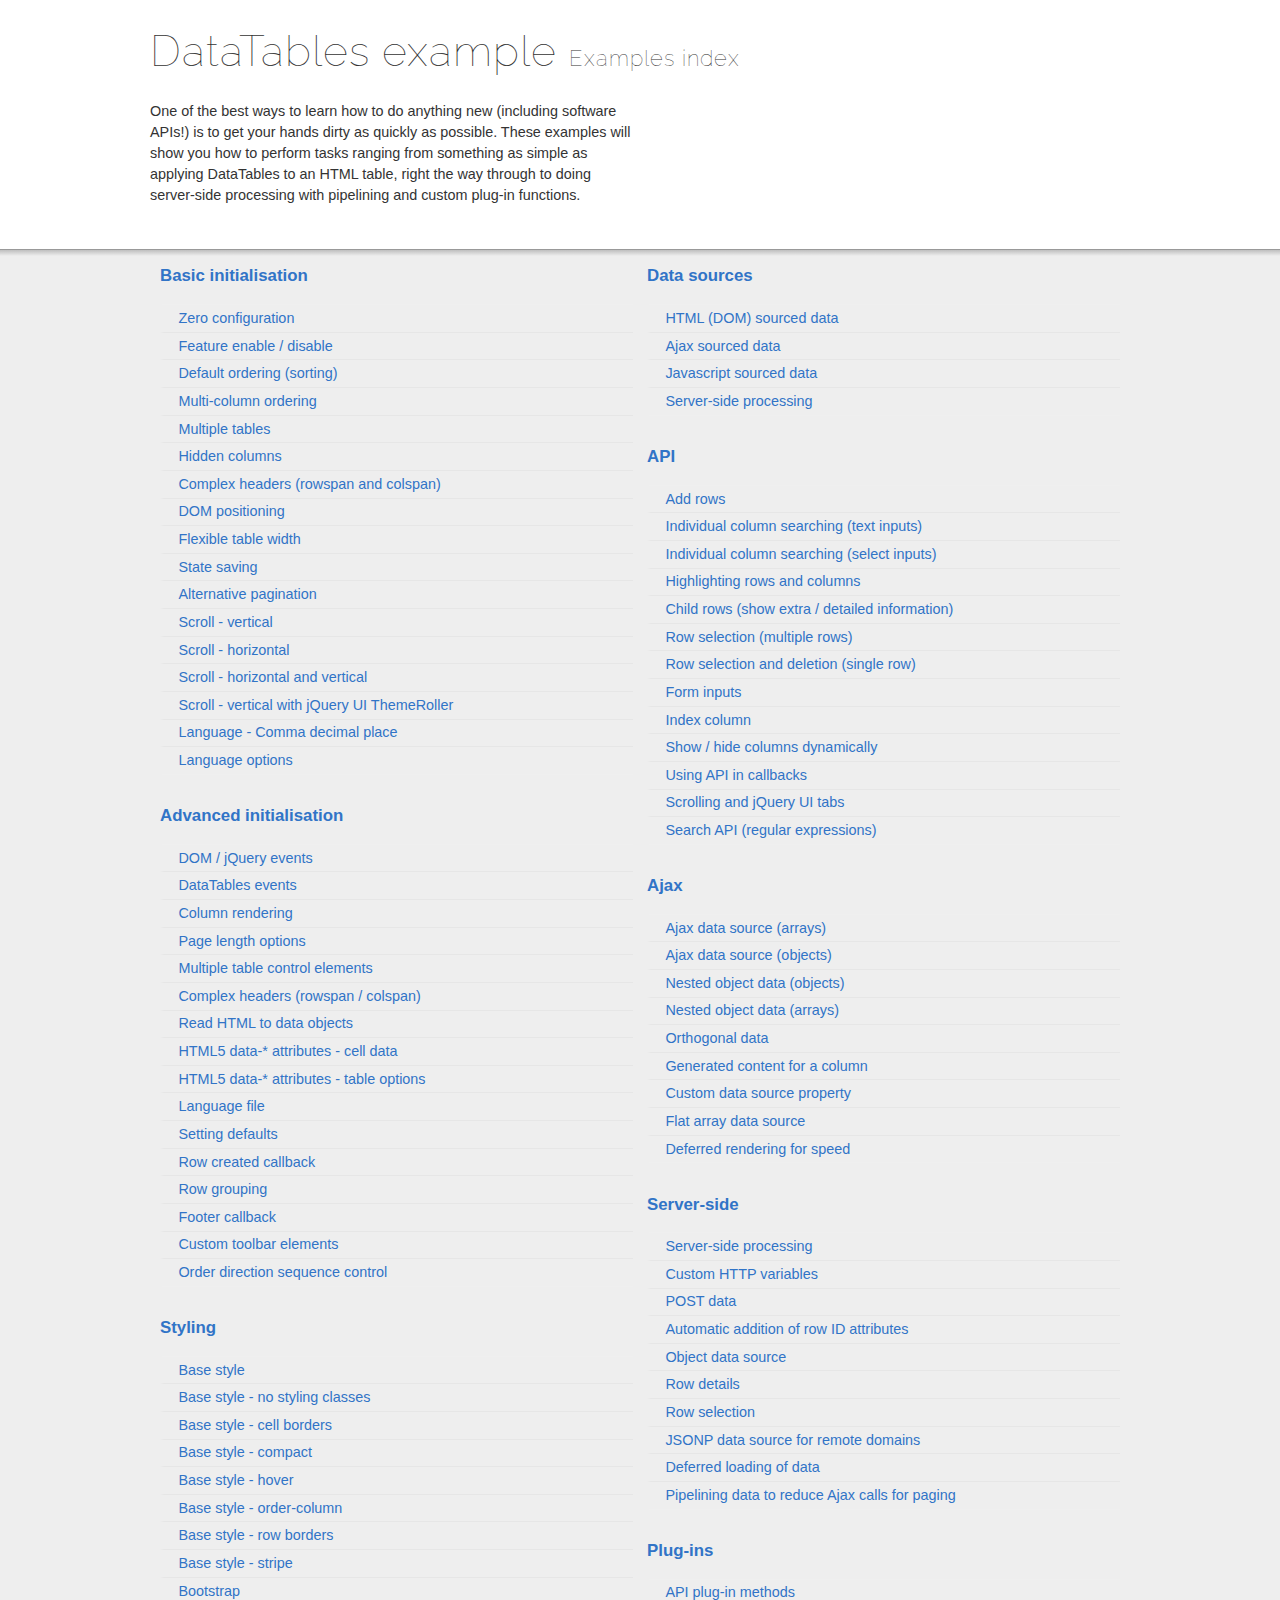
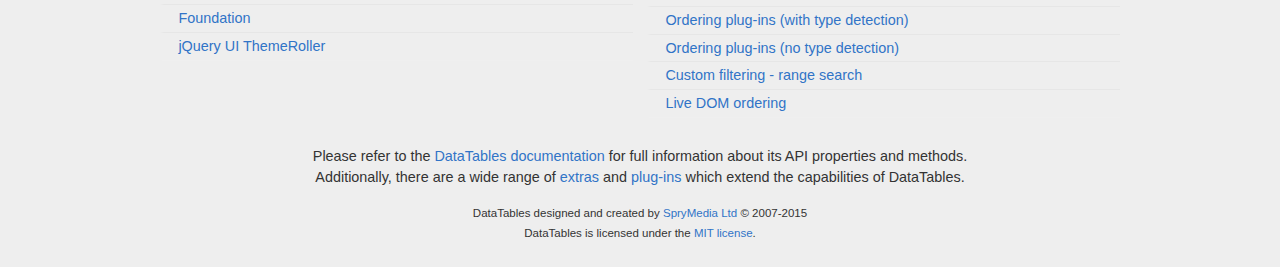
<file: module/MOD-INF/libs/DataTables-1.10.7/examples/index.html>
<!DOCTYPE html>
<html>
<head>
	<meta charset="utf-8">
	<link rel="shortcut icon" type="image/ico" href="http://www.datatables.net/favicon.ico">
	<meta name="viewport" content="initial-scale=1.0, maximum-scale=2.0">
	<link rel="stylesheet" type="text/css" href="./resources/syntax/shCore.css">
	<link rel="stylesheet" type="text/css" href="./resources/demo.css">
	<script type="text/javascript" language="javascript" src="../media/js/jquery.js"></script>
	<script type="text/javascript" language="javascript" src="./resources/syntax/shCore.js"></script>
	<script type="text/javascript" language="javascript" src="./resources/demo.js"></script>

	<title>DataTables examples - Examples index</title>
</head>

<body class="dt-example">
	<div class="container">
		<section>
			<h1>DataTables example <span>Examples index</span></h1>

			<div class="info">
				<p>One of the best ways to learn how to do anything new (including software APIs!) is to get your hands dirty as quickly as possible. These examples will show you
				how to perform tasks ranging from something as simple as applying DataTables to an HTML table, right the way through to doing server-side processing with
				pipelining and custom plug-in functions.</p>
			</div>
		</section>
	</div>

	<section>
		<div class="footer">
			<div class="gradient"></div>

			<div class="liner">
				<div class="toc">
					<div class="toc-group">
						<h3><a href="./basic_init/index.html">Basic initialisation</a></h3>
						<ul class="toc">
							<li><a href="./basic_init/zero_configuration.html">Zero configuration</a></li>
							<li><a href="./basic_init/filter_only.html">Feature enable / disable</a></li>
							<li><a href="./basic_init/table_sorting.html">Default ordering (sorting)</a></li>
							<li><a href="./basic_init/multi_col_sort.html">Multi-column ordering</a></li>
							<li><a href="./basic_init/multiple_tables.html">Multiple tables</a></li>
							<li><a href="./basic_init/hidden_columns.html">Hidden columns</a></li>
							<li><a href="./basic_init/complex_header.html">Complex headers (rowspan and colspan)</a></li>
							<li><a href="./basic_init/dom.html">DOM positioning</a></li>
							<li><a href="./basic_init/flexible_width.html">Flexible table width</a></li>
							<li><a href="./basic_init/state_save.html">State saving</a></li>
							<li><a href="./basic_init/alt_pagination.html">Alternative pagination</a></li>
							<li><a href="./basic_init/scroll_y.html">Scroll - vertical</a></li>
							<li><a href="./basic_init/scroll_x.html">Scroll - horizontal</a></li>
							<li><a href="./basic_init/scroll_xy.html">Scroll - horizontal and vertical</a></li>
							<li><a href="./basic_init/scroll_y_theme.html">Scroll - vertical with jQuery UI ThemeRoller</a></li>
							<li><a href="./basic_init/comma-decimal.html">Language - Comma decimal place</a></li>
							<li><a href="./basic_init/language.html">Language options</a></li>
						</ul>
					</div>

					<div class="toc-group">
						<h3><a href="./advanced_init/index.html">Advanced initialisation</a></h3>
						<ul class="toc">
							<li><a href="./advanced_init/events_live.html">DOM / jQuery events</a></li>
							<li><a href="./advanced_init/dt_events.html">DataTables events</a></li>
							<li><a href="./advanced_init/column_render.html">Column rendering</a></li>
							<li><a href="./advanced_init/length_menu.html">Page length options</a></li>
							<li><a href="./advanced_init/dom_multiple_elements.html">Multiple table control elements</a></li>
							<li><a href="./advanced_init/complex_header.html">Complex headers (rowspan / colspan)</a></li>
							<li><a href="./advanced_init/object_dom_read.html">Read HTML to data objects</a></li>
							<li><a href="./advanced_init/html5-data-attributes.html">HTML5 data-* attributes - cell data</a></li>
							<li><a href="./advanced_init/html5-data-options.html">HTML5 data-* attributes - table options</a></li>
							<li><a href="./advanced_init/language_file.html">Language file</a></li>
							<li><a href="./advanced_init/defaults.html">Setting defaults</a></li>
							<li><a href="./advanced_init/row_callback.html">Row created callback</a></li>
							<li><a href="./advanced_init/row_grouping.html">Row grouping</a></li>
							<li><a href="./advanced_init/footer_callback.html">Footer callback</a></li>
							<li><a href="./advanced_init/dom_toolbar.html">Custom toolbar elements</a></li>
							<li><a href="./advanced_init/sort_direction_control.html">Order direction sequence control</a></li>
						</ul>
					</div>

					<div class="toc-group">
						<h3><a href="./styling/index.html">Styling</a></h3>
						<ul class="toc">
							<li><a href="./styling/display.html">Base style</a></li>
							<li><a href="./styling/no-classes.html">Base style - no styling classes</a></li>
							<li><a href="./styling/cell-border.html">Base style - cell borders</a></li>
							<li><a href="./styling/compact.html">Base style - compact</a></li>
							<li><a href="./styling/hover.html">Base style - hover</a></li>
							<li><a href="./styling/order-column.html">Base style - order-column</a></li>
							<li><a href="./styling/row-border.html">Base style - row borders</a></li>
							<li><a href="./styling/stripe.html">Base style - stripe</a></li>
							<li><a href="./styling/bootstrap.html">Bootstrap</a></li>
							<li><a href="./styling/foundation.html">Foundation</a></li>
							<li><a href="./styling/jqueryUI.html">jQuery UI ThemeRoller</a></li>
						</ul>
					</div>

					<div class="toc-group">
						<h3><a href="./data_sources/index.html">Data sources</a></h3>
						<ul class="toc">
							<li><a href="./data_sources/dom.html">HTML (DOM) sourced data</a></li>
							<li><a href="./data_sources/ajax.html">Ajax sourced data</a></li>
							<li><a href="./data_sources/js_array.html">Javascript sourced data</a></li>
							<li><a href="./data_sources/server_side.html">Server-side processing</a></li>
						</ul>
					</div>

					<div class="toc-group">
						<h3><a href="./api/index.html">API</a></h3>
						<ul class="toc">
							<li><a href="./api/add_row.html">Add rows</a></li>
							<li><a href="./api/multi_filter.html">Individual column searching (text inputs)</a></li>
							<li><a href="./api/multi_filter_select.html">Individual column searching (select inputs)</a></li>
							<li><a href="./api/highlight.html">Highlighting rows and columns</a></li>
							<li><a href="./api/row_details.html">Child rows (show extra / detailed information)</a></li>
							<li><a href="./api/select_row.html">Row selection (multiple rows)</a></li>
							<li><a href="./api/select_single_row.html">Row selection and deletion (single row)</a></li>
							<li><a href="./api/form.html">Form inputs</a></li>
							<li><a href="./api/counter_columns.html">Index column</a></li>
							<li><a href="./api/show_hide.html">Show / hide columns dynamically</a></li>
							<li><a href="./api/api_in_init.html">Using API in callbacks</a></li>
							<li><a href="./api/tabs_and_scrolling.html">Scrolling and jQuery UI tabs</a></li>
							<li><a href="./api/regex.html">Search API (regular expressions)</a></li>
						</ul>
					</div>

					<div class="toc-group">
						<h3><a href="./ajax/index.html">Ajax</a></h3>
						<ul class="toc">
							<li><a href="./ajax/simple.html">Ajax data source (arrays)</a></li>
							<li><a href="./ajax/objects.html">Ajax data source (objects)</a></li>
							<li><a href="./ajax/deep.html">Nested object data (objects)</a></li>
							<li><a href="./ajax/objects_subarrays.html">Nested object data (arrays)</a></li>
							<li><a href="./ajax/orthogonal-data.html">Orthogonal data</a></li>
							<li><a href="./ajax/null_data_source.html">Generated content for a column</a></li>
							<li><a href="./ajax/custom_data_property.html">Custom data source property</a></li>
							<li><a href="./ajax/custom_data_flat.html">Flat array data source</a></li>
							<li><a href="./ajax/defer_render.html">Deferred rendering for speed</a></li>
						</ul>
					</div>

					<div class="toc-group">
						<h3><a href="./server_side/index.html">Server-side</a></h3>
						<ul class="toc">
							<li><a href="./server_side/simple.html">Server-side processing</a></li>
							<li><a href="./server_side/custom_vars.html">Custom HTTP variables</a></li>
							<li><a href="./server_side/post.html">POST data</a></li>
							<li><a href="./server_side/ids.html">Automatic addition of row ID attributes</a></li>
							<li><a href="./server_side/object_data.html">Object data source</a></li>
							<li><a href="./server_side/row_details.html">Row details</a></li>
							<li><a href="./server_side/select_rows.html">Row selection</a></li>
							<li><a href="./server_side/jsonp.html">JSONP data source for remote domains</a></li>
							<li><a href="./server_side/defer_loading.html">Deferred loading of data</a></li>
							<li><a href="./server_side/pipeline.html">Pipelining data to reduce Ajax calls for paging</a></li>
						</ul>
					</div>

					<div class="toc-group">
						<h3><a href="./plug-ins/index.html">Plug-ins</a></h3>
						<ul class="toc">
							<li><a href="./plug-ins/api.html">API plug-in methods</a></li>
							<li><a href="./plug-ins/sorting_auto.html">Ordering plug-ins (with type detection)</a></li>
							<li><a href="./plug-ins/sorting_manual.html">Ordering plug-ins (no type detection)</a></li>
							<li><a href="./plug-ins/range_filtering.html">Custom filtering - range search</a></li>
							<li><a href="./plug-ins/dom_sort.html">Live DOM ordering</a></li>
						</ul>
					</div>
				</div>

				<div class="epilogue">
					<p>Please refer to the <a href="http://www.datatables.net">DataTables documentation</a> for full information about its API properties and methods.<br>
					Additionally, there are a wide range of <a href="http://www.datatables.net/extras">extras</a> and <a href="http://www.datatables.net/plug-ins">plug-ins</a>
					which extend the capabilities of DataTables.</p>

					<p class="copyright">DataTables designed and created by <a href="http://www.sprymedia.co.uk">SpryMedia Ltd</a> &#169; 2007-2015<br>
					DataTables is licensed under the <a href="http://www.datatables.net/mit">MIT license</a>.</p>
				</div>
			</div>
		</div>
	</section>
</body>
</html>
</file>
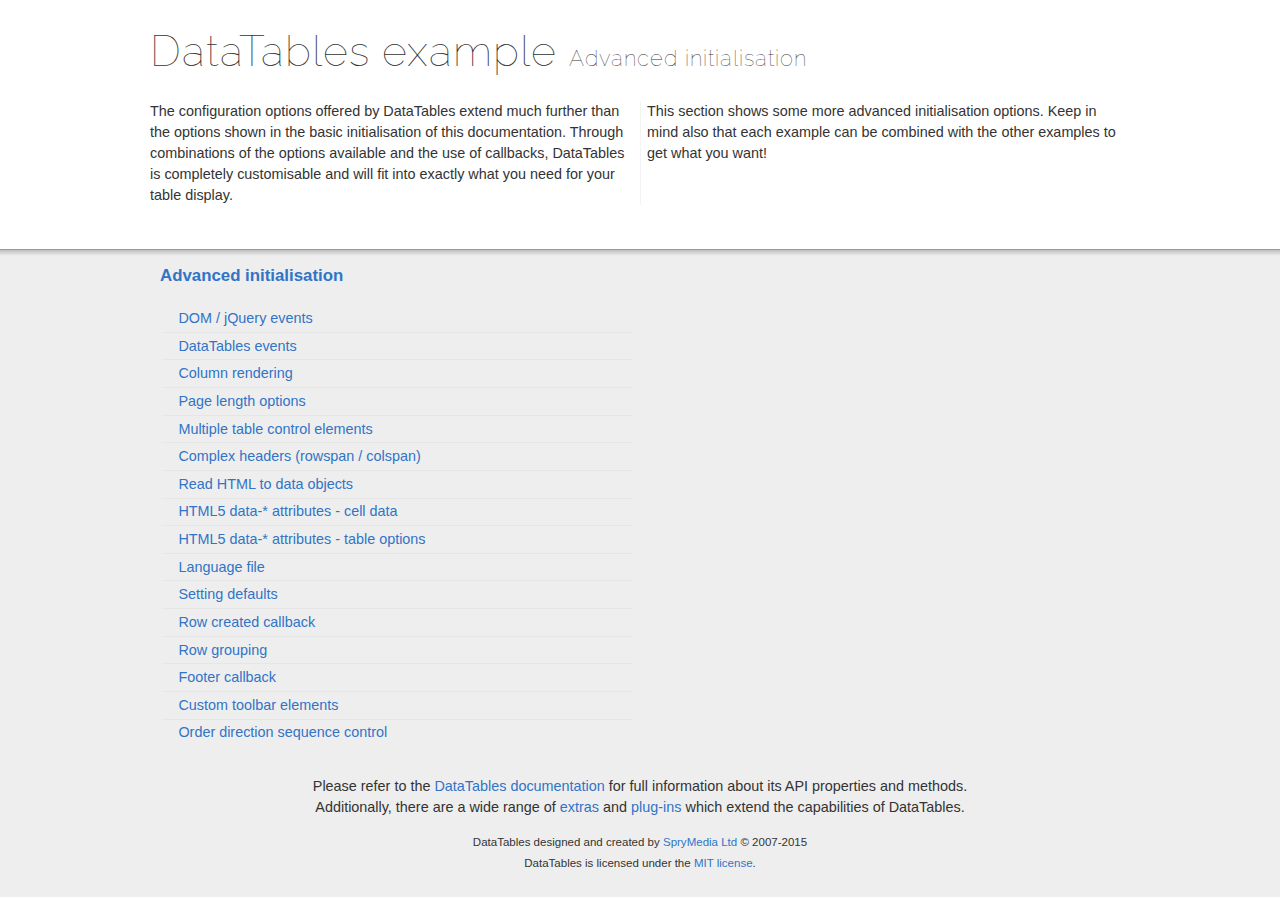
<file: module/MOD-INF/libs/DataTables-1.10.7/examples/advanced_init/index.html>
<!DOCTYPE html>
<html>
<head>
	<meta charset="utf-8">
	<link rel="shortcut icon" type="image/ico" href="http://www.datatables.net/favicon.ico">
	<meta name="viewport" content="initial-scale=1.0, maximum-scale=2.0">
	<link rel="stylesheet" type="text/css" href="../resources/syntax/shCore.css">
	<link rel="stylesheet" type="text/css" href="../resources/demo.css">
	<script type="text/javascript" language="javascript" src="../../media/js/jquery.js"></script>
	<script type="text/javascript" language="javascript" src="../resources/syntax/shCore.js"></script>
	<script type="text/javascript" language="javascript" src="../resources/demo.js"></script>

	<title>DataTables examples - Advanced initialisation</title>
</head>

<body class="dt-example">
	<div class="container">
		<section>
			<h1>DataTables example <span>Advanced initialisation</span></h1>

			<div class="info">
				<p>The configuration options offered by DataTables extend much further than the options shown in the basic initialisation of this documentation. Through
				combinations of the options available and the use of callbacks, DataTables is completely customisable and will fit into exactly what you need for your table
				display.</p>

				<p>This section shows some more advanced initialisation options. Keep in mind also that each example can be combined with the other examples to get what you
				want!</p>
			</div>
		</section>
	</div>

	<section>
		<div class="footer">
			<div class="gradient"></div>

			<div class="liner">
				<div class="toc">
					<div class="toc-group">
						<h3><a href="./index.html">Advanced initialisation</a></h3>
						<ul class="toc">
							<li><a href="./events_live.html">DOM / jQuery events</a></li>
							<li><a href="./dt_events.html">DataTables events</a></li>
							<li><a href="./column_render.html">Column rendering</a></li>
							<li><a href="./length_menu.html">Page length options</a></li>
							<li><a href="./dom_multiple_elements.html">Multiple table control elements</a></li>
							<li><a href="./complex_header.html">Complex headers (rowspan / colspan)</a></li>
							<li><a href="./object_dom_read.html">Read HTML to data objects</a></li>
							<li><a href="./html5-data-attributes.html">HTML5 data-* attributes - cell data</a></li>
							<li><a href="./html5-data-options.html">HTML5 data-* attributes - table options</a></li>
							<li><a href="./language_file.html">Language file</a></li>
							<li><a href="./defaults.html">Setting defaults</a></li>
							<li><a href="./row_callback.html">Row created callback</a></li>
							<li><a href="./row_grouping.html">Row grouping</a></li>
							<li><a href="./footer_callback.html">Footer callback</a></li>
							<li><a href="./dom_toolbar.html">Custom toolbar elements</a></li>
							<li><a href="./sort_direction_control.html">Order direction sequence control</a></li>
						</ul>
					</div>
				</div>

				<div class="epilogue">
					<p>Please refer to the <a href="http://www.datatables.net">DataTables documentation</a> for full information about its API properties and methods.<br>
					Additionally, there are a wide range of <a href="http://www.datatables.net/extras">extras</a> and <a href="http://www.datatables.net/plug-ins">plug-ins</a>
					which extend the capabilities of DataTables.</p>

					<p class="copyright">DataTables designed and created by <a href="http://www.sprymedia.co.uk">SpryMedia Ltd</a> &#169; 2007-2015<br>
					DataTables is licensed under the <a href="http://www.datatables.net/mit">MIT license</a>.</p>
				</div>
			</div>
		</div>
	</section>
</body>
</html>
</file>
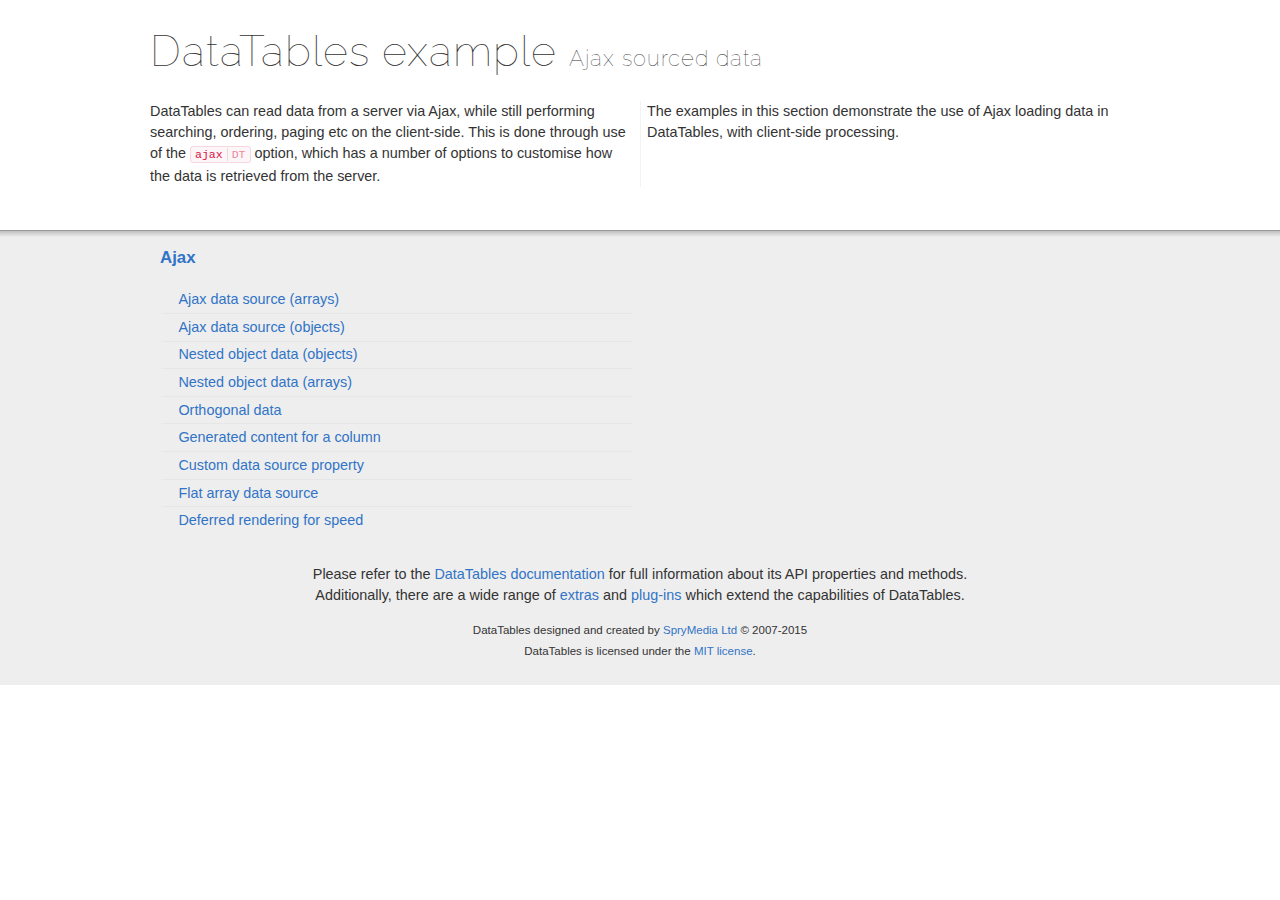
<file: module/MOD-INF/libs/DataTables-1.10.7/examples/ajax/index.html>
<!DOCTYPE html>
<html>
<head>
	<meta charset="utf-8">
	<link rel="shortcut icon" type="image/ico" href="http://www.datatables.net/favicon.ico">
	<meta name="viewport" content="initial-scale=1.0, maximum-scale=2.0">
	<link rel="stylesheet" type="text/css" href="../resources/syntax/shCore.css">
	<link rel="stylesheet" type="text/css" href="../resources/demo.css">
	<script type="text/javascript" language="javascript" src="../../media/js/jquery.js"></script>
	<script type="text/javascript" language="javascript" src="../resources/syntax/shCore.js"></script>
	<script type="text/javascript" language="javascript" src="../resources/demo.js"></script>

	<title>DataTables examples - Ajax sourced data</title>
</head>

<body class="dt-example">
	<div class="container">
		<section>
			<h1>DataTables example <span>Ajax sourced data</span></h1>

			<div class="info">
				<p>DataTables can read data from a server via Ajax, while still performing searching, ordering, paging etc on the client-side. This is done through use of the
				<a href="//datatables.net/reference/option/ajax"><code class="option" title="DataTables initialisation option">ajax<span>DT</span></code></a> option, which has a
				number of options to customise how the data is retrieved from the server.</p>

				<p>The examples in this section demonstrate the use of Ajax loading data in DataTables, with client-side processing.</p>
			</div>
		</section>
	</div>

	<section>
		<div class="footer">
			<div class="gradient"></div>

			<div class="liner">
				<div class="toc">
					<div class="toc-group">
						<h3><a href="./index.html">Ajax</a></h3>
						<ul class="toc">
							<li><a href="./simple.html">Ajax data source (arrays)</a></li>
							<li><a href="./objects.html">Ajax data source (objects)</a></li>
							<li><a href="./deep.html">Nested object data (objects)</a></li>
							<li><a href="./objects_subarrays.html">Nested object data (arrays)</a></li>
							<li><a href="./orthogonal-data.html">Orthogonal data</a></li>
							<li><a href="./null_data_source.html">Generated content for a column</a></li>
							<li><a href="./custom_data_property.html">Custom data source property</a></li>
							<li><a href="./custom_data_flat.html">Flat array data source</a></li>
							<li><a href="./defer_render.html">Deferred rendering for speed</a></li>
						</ul>
					</div>
				</div>

				<div class="epilogue">
					<p>Please refer to the <a href="http://www.datatables.net">DataTables documentation</a> for full information about its API properties and methods.<br>
					Additionally, there are a wide range of <a href="http://www.datatables.net/extras">extras</a> and <a href="http://www.datatables.net/plug-ins">plug-ins</a>
					which extend the capabilities of DataTables.</p>

					<p class="copyright">DataTables designed and created by <a href="http://www.sprymedia.co.uk">SpryMedia Ltd</a> &#169; 2007-2015<br>
					DataTables is licensed under the <a href="http://www.datatables.net/mit">MIT license</a>.</p>
				</div>
			</div>
		</div>
	</section>
</body>
</html>
</file>
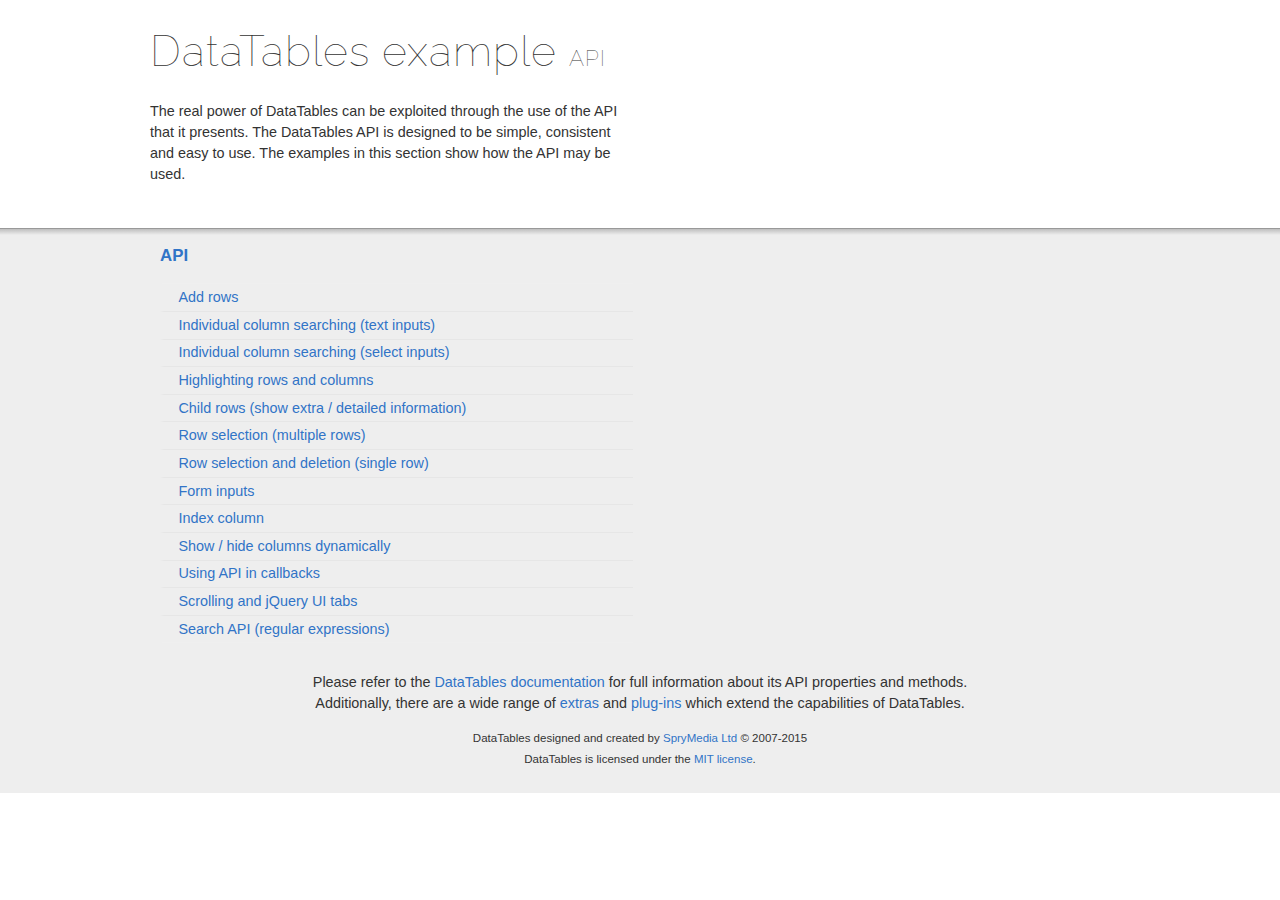
<file: module/MOD-INF/libs/DataTables-1.10.7/examples/api/index.html>
<!DOCTYPE html>
<html>
<head>
	<meta charset="utf-8">
	<link rel="shortcut icon" type="image/ico" href="http://www.datatables.net/favicon.ico">
	<meta name="viewport" content="initial-scale=1.0, maximum-scale=2.0">
	<link rel="stylesheet" type="text/css" href="../resources/syntax/shCore.css">
	<link rel="stylesheet" type="text/css" href="../resources/demo.css">
	<script type="text/javascript" language="javascript" src="../../media/js/jquery.js"></script>
	<script type="text/javascript" language="javascript" src="../resources/syntax/shCore.js"></script>
	<script type="text/javascript" language="javascript" src="../resources/demo.js"></script>

	<title>DataTables examples - API</title>
</head>

<body class="dt-example">
	<div class="container">
		<section>
			<h1>DataTables example <span>API</span></h1>

			<div class="info">
				<p>The real power of DataTables can be exploited through the use of the API that it presents. The DataTables API is designed to be simple, consistent and easy to
				use. The examples in this section show how the API may be used.</p>
			</div>
		</section>
	</div>

	<section>
		<div class="footer">
			<div class="gradient"></div>

			<div class="liner">
				<div class="toc">
					<div class="toc-group">
						<h3><a href="./index.html">API</a></h3>
						<ul class="toc">
							<li><a href="./add_row.html">Add rows</a></li>
							<li><a href="./multi_filter.html">Individual column searching (text inputs)</a></li>
							<li><a href="./multi_filter_select.html">Individual column searching (select inputs)</a></li>
							<li><a href="./highlight.html">Highlighting rows and columns</a></li>
							<li><a href="./row_details.html">Child rows (show extra / detailed information)</a></li>
							<li><a href="./select_row.html">Row selection (multiple rows)</a></li>
							<li><a href="./select_single_row.html">Row selection and deletion (single row)</a></li>
							<li><a href="./form.html">Form inputs</a></li>
							<li><a href="./counter_columns.html">Index column</a></li>
							<li><a href="./show_hide.html">Show / hide columns dynamically</a></li>
							<li><a href="./api_in_init.html">Using API in callbacks</a></li>
							<li><a href="./tabs_and_scrolling.html">Scrolling and jQuery UI tabs</a></li>
							<li><a href="./regex.html">Search API (regular expressions)</a></li>
						</ul>
					</div>
				</div>

				<div class="epilogue">
					<p>Please refer to the <a href="http://www.datatables.net">DataTables documentation</a> for full information about its API properties and methods.<br>
					Additionally, there are a wide range of <a href="http://www.datatables.net/extras">extras</a> and <a href="http://www.datatables.net/plug-ins">plug-ins</a>
					which extend the capabilities of DataTables.</p>

					<p class="copyright">DataTables designed and created by <a href="http://www.sprymedia.co.uk">SpryMedia Ltd</a> &#169; 2007-2015<br>
					DataTables is licensed under the <a href="http://www.datatables.net/mit">MIT license</a>.</p>
				</div>
			</div>
		</div>
	</section>
</body>
</html>
</file>
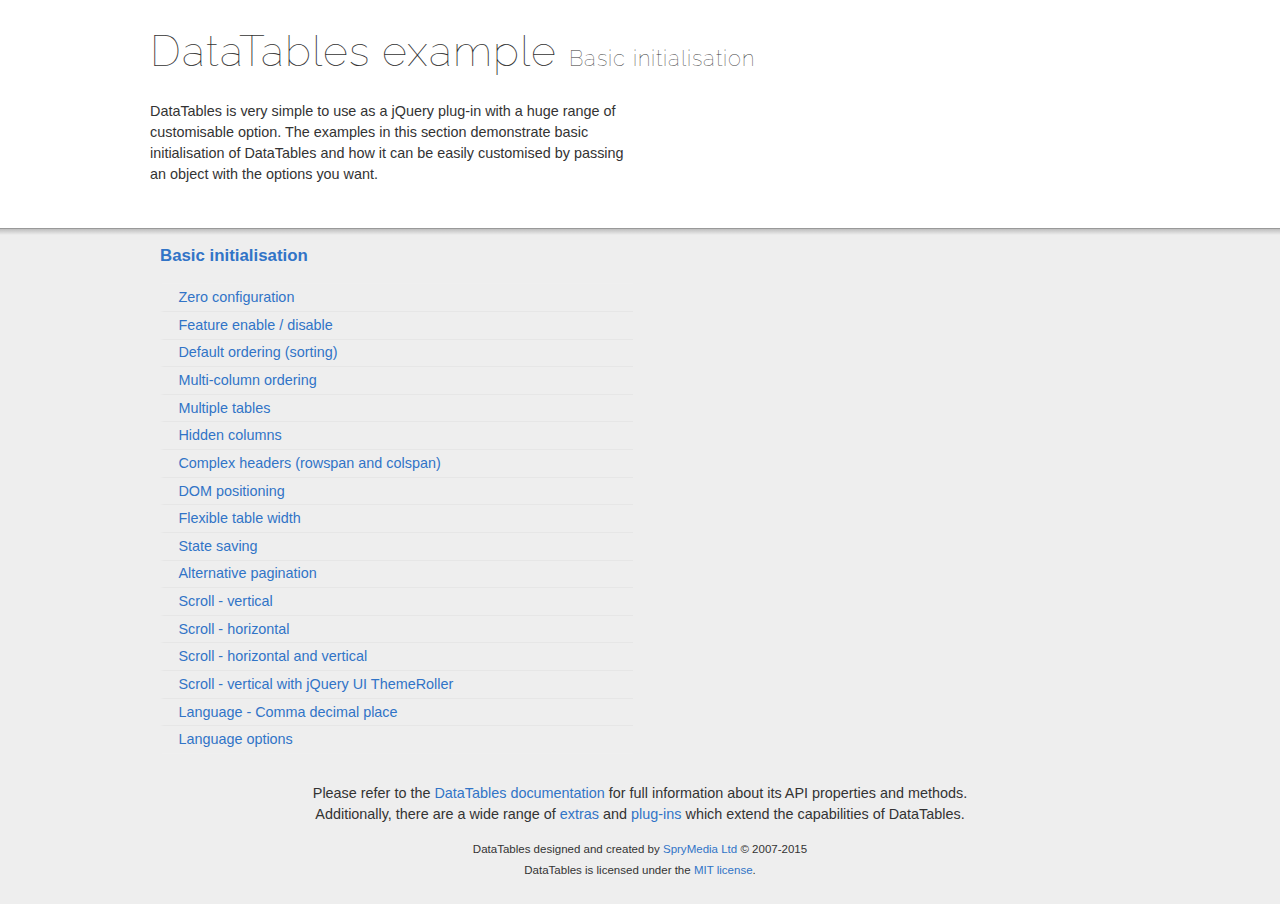
<file: module/MOD-INF/libs/DataTables-1.10.7/examples/basic_init/index.html>
<!DOCTYPE html>
<html>
<head>
	<meta charset="utf-8">
	<link rel="shortcut icon" type="image/ico" href="http://www.datatables.net/favicon.ico">
	<meta name="viewport" content="initial-scale=1.0, maximum-scale=2.0">
	<link rel="stylesheet" type="text/css" href="../resources/syntax/shCore.css">
	<link rel="stylesheet" type="text/css" href="../resources/demo.css">
	<script type="text/javascript" language="javascript" src="../../media/js/jquery.js"></script>
	<script type="text/javascript" language="javascript" src="../resources/syntax/shCore.js"></script>
	<script type="text/javascript" language="javascript" src="../resources/demo.js"></script>

	<title>DataTables examples - Basic initialisation</title>
</head>

<body class="dt-example">
	<div class="container">
		<section>
			<h1>DataTables example <span>Basic initialisation</span></h1>

			<div class="info">
				<p>DataTables is very simple to use as a jQuery plug-in with a huge range of customisable option. The examples in this section demonstrate basic initialisation of
				DataTables and how it can be easily customised by passing an object with the options you want.</p>
			</div>
		</section>
	</div>

	<section>
		<div class="footer">
			<div class="gradient"></div>

			<div class="liner">
				<div class="toc">
					<div class="toc-group">
						<h3><a href="./index.html">Basic initialisation</a></h3>
						<ul class="toc">
							<li><a href="./zero_configuration.html">Zero configuration</a></li>
							<li><a href="./filter_only.html">Feature enable / disable</a></li>
							<li><a href="./table_sorting.html">Default ordering (sorting)</a></li>
							<li><a href="./multi_col_sort.html">Multi-column ordering</a></li>
							<li><a href="./multiple_tables.html">Multiple tables</a></li>
							<li><a href="./hidden_columns.html">Hidden columns</a></li>
							<li><a href="./complex_header.html">Complex headers (rowspan and colspan)</a></li>
							<li><a href="./dom.html">DOM positioning</a></li>
							<li><a href="./flexible_width.html">Flexible table width</a></li>
							<li><a href="./state_save.html">State saving</a></li>
							<li><a href="./alt_pagination.html">Alternative pagination</a></li>
							<li><a href="./scroll_y.html">Scroll - vertical</a></li>
							<li><a href="./scroll_x.html">Scroll - horizontal</a></li>
							<li><a href="./scroll_xy.html">Scroll - horizontal and vertical</a></li>
							<li><a href="./scroll_y_theme.html">Scroll - vertical with jQuery UI ThemeRoller</a></li>
							<li><a href="./comma-decimal.html">Language - Comma decimal place</a></li>
							<li><a href="./language.html">Language options</a></li>
						</ul>
					</div>
				</div>

				<div class="epilogue">
					<p>Please refer to the <a href="http://www.datatables.net">DataTables documentation</a> for full information about its API properties and methods.<br>
					Additionally, there are a wide range of <a href="http://www.datatables.net/extras">extras</a> and <a href="http://www.datatables.net/plug-ins">plug-ins</a>
					which extend the capabilities of DataTables.</p>

					<p class="copyright">DataTables designed and created by <a href="http://www.sprymedia.co.uk">SpryMedia Ltd</a> &#169; 2007-2015<br>
					DataTables is licensed under the <a href="http://www.datatables.net/mit">MIT license</a>.</p>
				</div>
			</div>
		</div>
	</section>
</body>
</html>
</file>
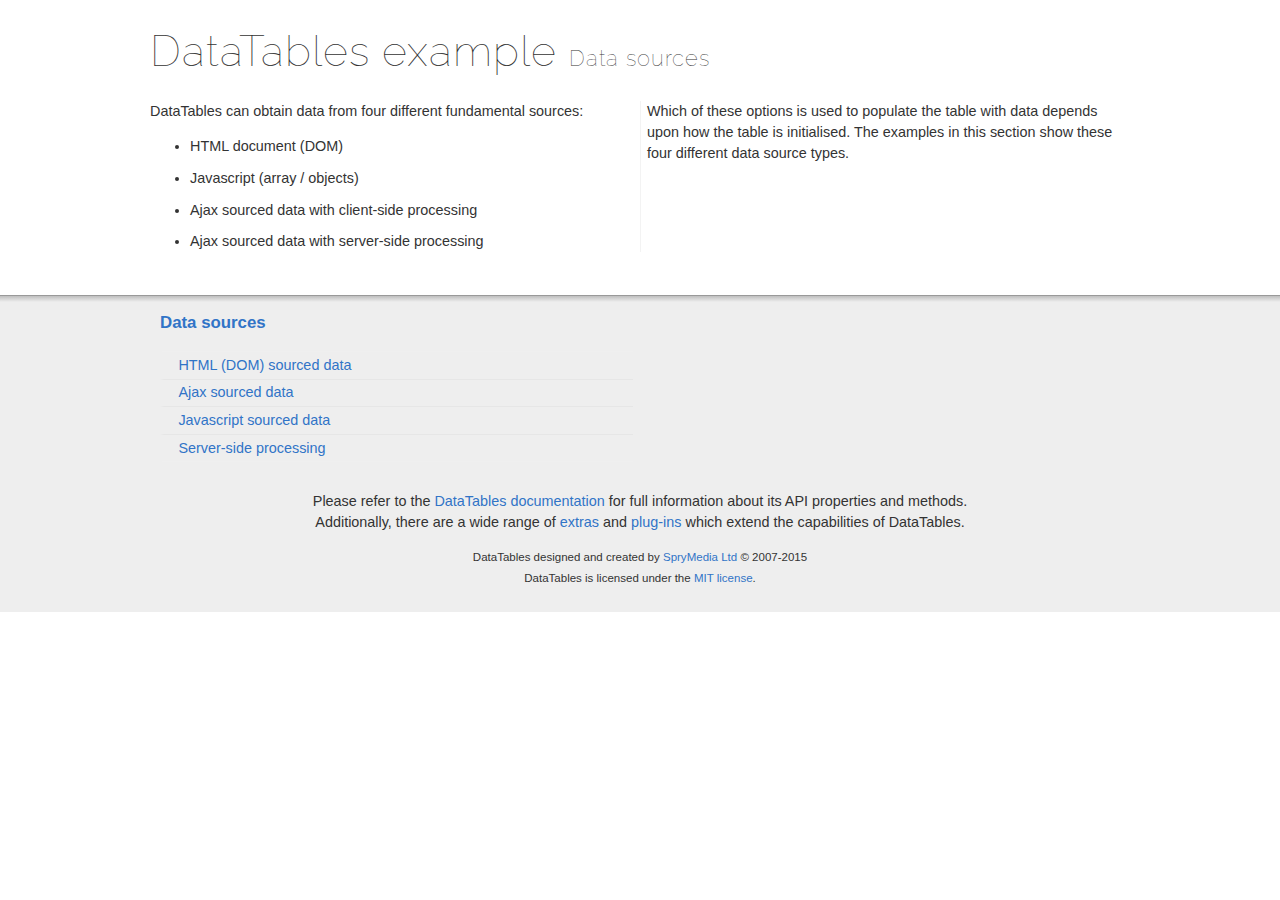
<file: module/MOD-INF/libs/DataTables-1.10.7/examples/data_sources/index.html>
<!DOCTYPE html>
<html>
<head>
	<meta charset="utf-8">
	<link rel="shortcut icon" type="image/ico" href="http://www.datatables.net/favicon.ico">
	<meta name="viewport" content="initial-scale=1.0, maximum-scale=2.0">
	<link rel="stylesheet" type="text/css" href="../resources/syntax/shCore.css">
	<link rel="stylesheet" type="text/css" href="../resources/demo.css">
	<script type="text/javascript" language="javascript" src="../../media/js/jquery.js"></script>
	<script type="text/javascript" language="javascript" src="../resources/syntax/shCore.js"></script>
	<script type="text/javascript" language="javascript" src="../resources/demo.js"></script>

	<title>DataTables examples - Data sources</title>
</head>

<body class="dt-example">
	<div class="container">
		<section>
			<h1>DataTables example <span>Data sources</span></h1>

			<div class="info">
				<p>DataTables can obtain data from four different fundamental sources:</p>

				<ul class="markdown">
					<li>HTML document (DOM)</li>
					<li>Javascript (array / objects)</li>
					<li>Ajax sourced data with client-side processing</li>
					<li>Ajax sourced data with server-side processing</li>
				</ul>

				<p>Which of these options is used to populate the table with data depends upon how the table is initialised. The examples in this section show these four different
				data source types.</p>
			</div>
		</section>
	</div>

	<section>
		<div class="footer">
			<div class="gradient"></div>

			<div class="liner">
				<div class="toc">
					<div class="toc-group">
						<h3><a href="./index.html">Data sources</a></h3>
						<ul class="toc">
							<li><a href="./dom.html">HTML (DOM) sourced data</a></li>
							<li><a href="./ajax.html">Ajax sourced data</a></li>
							<li><a href="./js_array.html">Javascript sourced data</a></li>
							<li><a href="./server_side.html">Server-side processing</a></li>
						</ul>
					</div>
				</div>

				<div class="epilogue">
					<p>Please refer to the <a href="http://www.datatables.net">DataTables documentation</a> for full information about its API properties and methods.<br>
					Additionally, there are a wide range of <a href="http://www.datatables.net/extras">extras</a> and <a href="http://www.datatables.net/plug-ins">plug-ins</a>
					which extend the capabilities of DataTables.</p>

					<p class="copyright">DataTables designed and created by <a href="http://www.sprymedia.co.uk">SpryMedia Ltd</a> &#169; 2007-2015<br>
					DataTables is licensed under the <a href="http://www.datatables.net/mit">MIT license</a>.</p>
				</div>
			</div>
		</div>
	</section>
</body>
</html>
</file>
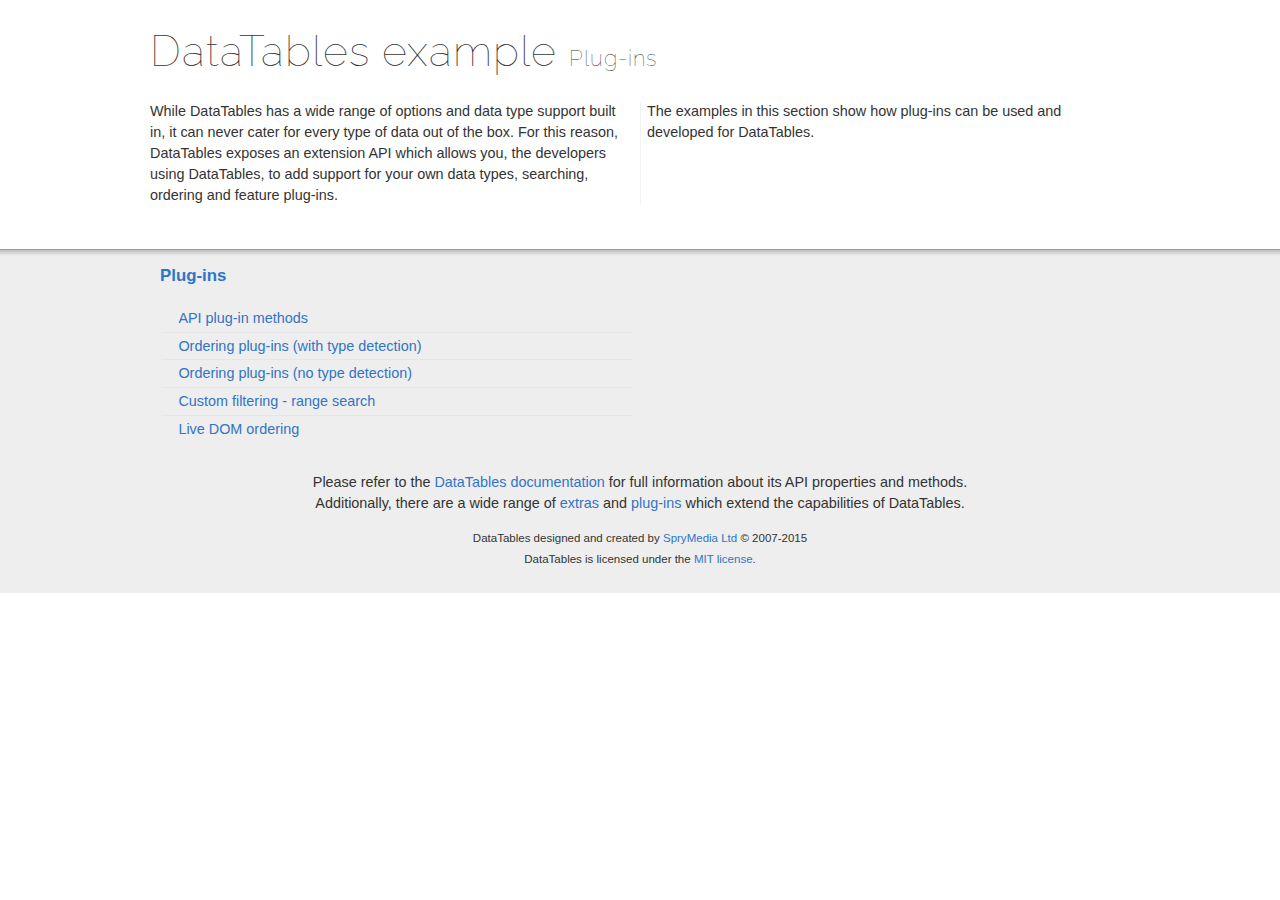
<file: module/MOD-INF/libs/DataTables-1.10.7/examples/plug-ins/index.html>
<!DOCTYPE html>
<html>
<head>
	<meta charset="utf-8">
	<link rel="shortcut icon" type="image/ico" href="http://www.datatables.net/favicon.ico">
	<meta name="viewport" content="initial-scale=1.0, maximum-scale=2.0">
	<link rel="stylesheet" type="text/css" href="../resources/syntax/shCore.css">
	<link rel="stylesheet" type="text/css" href="../resources/demo.css">
	<script type="text/javascript" language="javascript" src="../../media/js/jquery.js"></script>
	<script type="text/javascript" language="javascript" src="../resources/syntax/shCore.js"></script>
	<script type="text/javascript" language="javascript" src="../resources/demo.js"></script>

	<title>DataTables examples - Plug-ins</title>
</head>

<body class="dt-example">
	<div class="container">
		<section>
			<h1>DataTables example <span>Plug-ins</span></h1>

			<div class="info">
				<p>While DataTables has a wide range of options and data type support built in, it can never cater for every type of data out of the box. For this reason,
				DataTables exposes an extension API which allows you, the developers using DataTables, to add support for your own data types, searching, ordering and feature
				plug-ins.</p>

				<p>The examples in this section show how plug-ins can be used and developed for DataTables.</p>
			</div>
		</section>
	</div>

	<section>
		<div class="footer">
			<div class="gradient"></div>

			<div class="liner">
				<div class="toc">
					<div class="toc-group">
						<h3><a href="./index.html">Plug-ins</a></h3>
						<ul class="toc">
							<li><a href="./api.html">API plug-in methods</a></li>
							<li><a href="./sorting_auto.html">Ordering plug-ins (with type detection)</a></li>
							<li><a href="./sorting_manual.html">Ordering plug-ins (no type detection)</a></li>
							<li><a href="./range_filtering.html">Custom filtering - range search</a></li>
							<li><a href="./dom_sort.html">Live DOM ordering</a></li>
						</ul>
					</div>
				</div>

				<div class="epilogue">
					<p>Please refer to the <a href="http://www.datatables.net">DataTables documentation</a> for full information about its API properties and methods.<br>
					Additionally, there are a wide range of <a href="http://www.datatables.net/extras">extras</a> and <a href="http://www.datatables.net/plug-ins">plug-ins</a>
					which extend the capabilities of DataTables.</p>

					<p class="copyright">DataTables designed and created by <a href="http://www.sprymedia.co.uk">SpryMedia Ltd</a> &#169; 2007-2015<br>
					DataTables is licensed under the <a href="http://www.datatables.net/mit">MIT license</a>.</p>
				</div>
			</div>
		</div>
	</section>
</body>
</html>
</file>
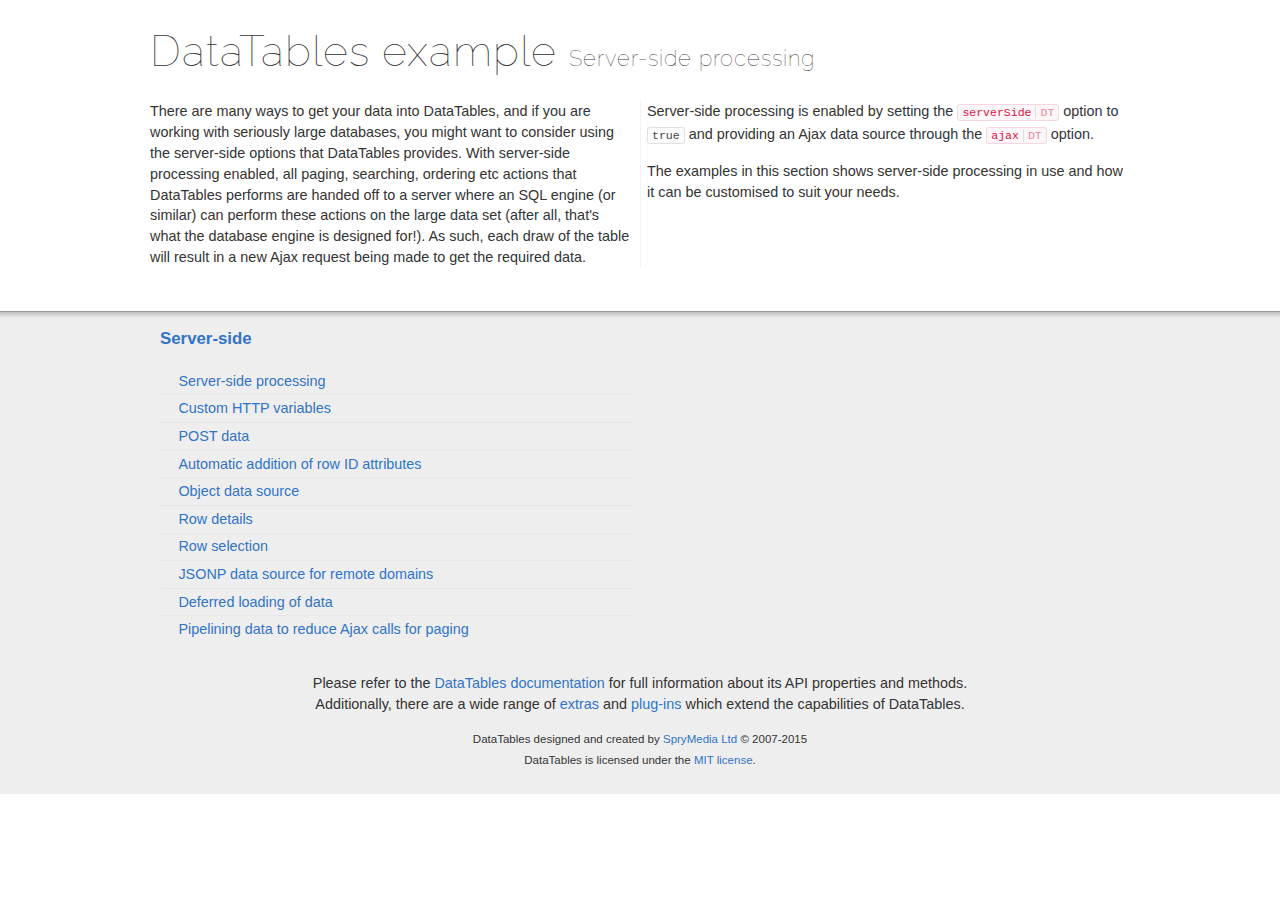
<file: module/MOD-INF/libs/DataTables-1.10.7/examples/server_side/index.html>
<!DOCTYPE html>
<html>
<head>
	<meta charset="utf-8">
	<link rel="shortcut icon" type="image/ico" href="http://www.datatables.net/favicon.ico">
	<meta name="viewport" content="initial-scale=1.0, maximum-scale=2.0">
	<link rel="stylesheet" type="text/css" href="../resources/syntax/shCore.css">
	<link rel="stylesheet" type="text/css" href="../resources/demo.css">
	<script type="text/javascript" language="javascript" src="../../media/js/jquery.js"></script>
	<script type="text/javascript" language="javascript" src="../resources/syntax/shCore.js"></script>
	<script type="text/javascript" language="javascript" src="../resources/demo.js"></script>

	<title>DataTables examples - Server-side processing</title>
</head>

<body class="dt-example">
	<div class="container">
		<section>
			<h1>DataTables example <span>Server-side processing</span></h1>

			<div class="info">
				<p>There are many ways to get your data into DataTables, and if you are working with seriously large databases, you might want to consider using the server-side
				options that DataTables provides. With server-side processing enabled, all paging, searching, ordering etc actions that DataTables performs are handed off to a
				server where an SQL engine (or similar) can perform these actions on the large data set (after all, that's what the database engine is designed for!). As such,
				each draw of the table will result in a new Ajax request being made to get the required data.</p>

				<p>Server-side processing is enabled by setting the <a href="//datatables.net/reference/option/serverSide"><code class="option" title=
				"DataTables initialisation option">serverSide<span>DT</span></code></a> option to <code>true</code> and providing an Ajax data source through the <a href=
				"//datatables.net/reference/option/ajax"><code class="option" title="DataTables initialisation option">ajax<span>DT</span></code></a> option.</p>

				<p>The examples in this section shows server-side processing in use and how it can be customised to suit your needs.</p>
			</div>
		</section>
	</div>

	<section>
		<div class="footer">
			<div class="gradient"></div>

			<div class="liner">
				<div class="toc">
					<div class="toc-group">
						<h3><a href="./index.html">Server-side</a></h3>
						<ul class="toc">
							<li><a href="./simple.html">Server-side processing</a></li>
							<li><a href="./custom_vars.html">Custom HTTP variables</a></li>
							<li><a href="./post.html">POST data</a></li>
							<li><a href="./ids.html">Automatic addition of row ID attributes</a></li>
							<li><a href="./object_data.html">Object data source</a></li>
							<li><a href="./row_details.html">Row details</a></li>
							<li><a href="./select_rows.html">Row selection</a></li>
							<li><a href="./jsonp.html">JSONP data source for remote domains</a></li>
							<li><a href="./defer_loading.html">Deferred loading of data</a></li>
							<li><a href="./pipeline.html">Pipelining data to reduce Ajax calls for paging</a></li>
						</ul>
					</div>
				</div>

				<div class="epilogue">
					<p>Please refer to the <a href="http://www.datatables.net">DataTables documentation</a> for full information about its API properties and methods.<br>
					Additionally, there are a wide range of <a href="http://www.datatables.net/extras">extras</a> and <a href="http://www.datatables.net/plug-ins">plug-ins</a>
					which extend the capabilities of DataTables.</p>

					<p class="copyright">DataTables designed and created by <a href="http://www.sprymedia.co.uk">SpryMedia Ltd</a> &#169; 2007-2015<br>
					DataTables is licensed under the <a href="http://www.datatables.net/mit">MIT license</a>.</p>
				</div>
			</div>
		</div>
	</section>
</body>
</html>
</file>
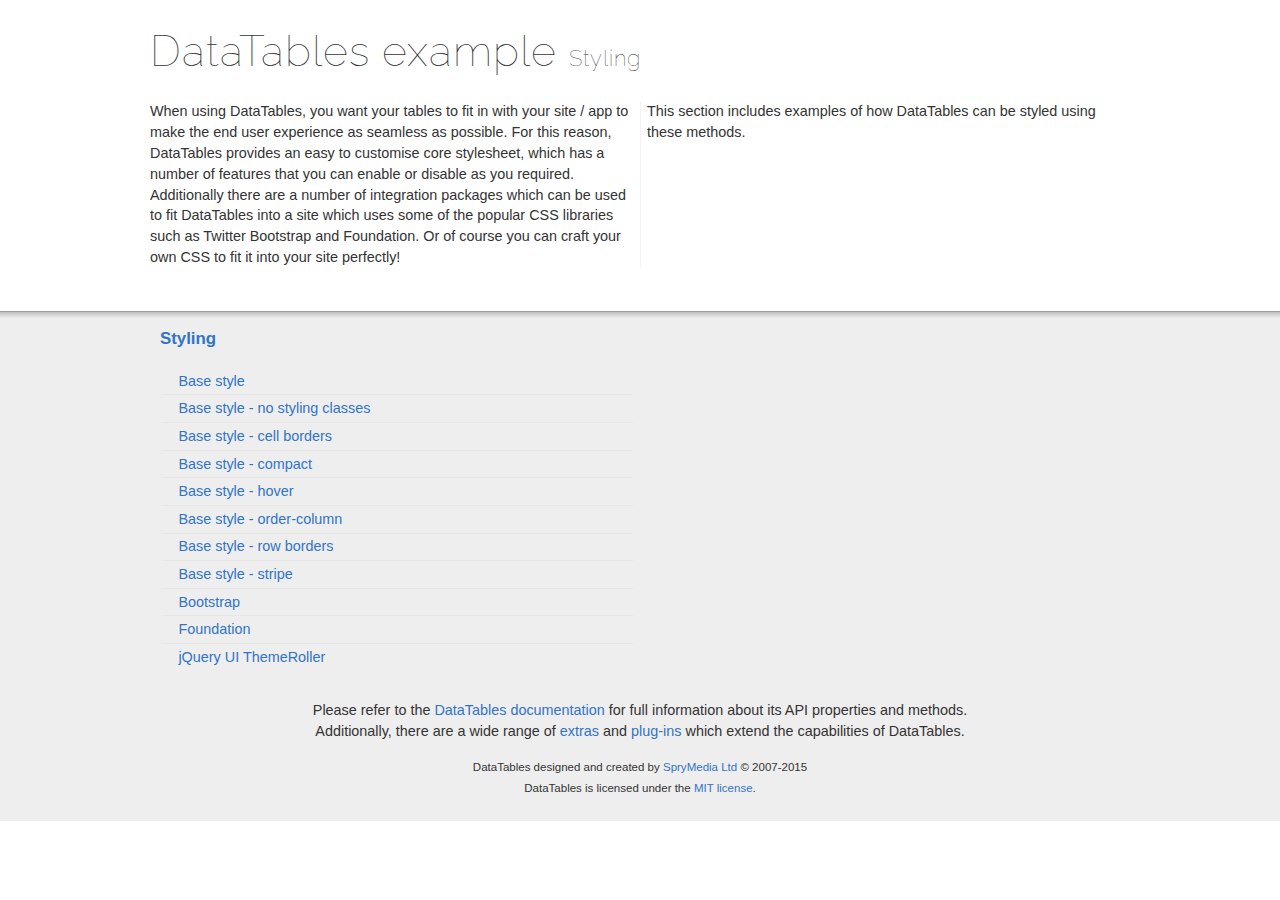
<file: module/MOD-INF/libs/DataTables-1.10.7/examples/styling/index.html>
<!DOCTYPE html>
<html>
<head>
	<meta charset="utf-8">
	<link rel="shortcut icon" type="image/ico" href="http://www.datatables.net/favicon.ico">
	<meta name="viewport" content="initial-scale=1.0, maximum-scale=2.0">
	<link rel="stylesheet" type="text/css" href="../resources/syntax/shCore.css">
	<link rel="stylesheet" type="text/css" href="../resources/demo.css">
	<script type="text/javascript" language="javascript" src="../../media/js/jquery.js"></script>
	<script type="text/javascript" language="javascript" src="../resources/syntax/shCore.js"></script>
	<script type="text/javascript" language="javascript" src="../resources/demo.js"></script>

	<title>DataTables examples - Styling</title>
</head>

<body class="dt-example">
	<div class="container">
		<section>
			<h1>DataTables example <span>Styling</span></h1>

			<div class="info">
				<p>When using DataTables, you want your tables to fit in with your site / app to make the end user experience as seamless as possible. For this reason, DataTables
				provides an easy to customise core stylesheet, which has a number of features that you can enable or disable as you required. Additionally there are a number of
				integration packages which can be used to fit DataTables into a site which uses some of the popular CSS libraries such as Twitter Bootstrap and Foundation. Or of
				course you can craft your own CSS to fit it into your site perfectly!</p>

				<p>This section includes examples of how DataTables can be styled using these methods.</p>
			</div>
		</section>
	</div>

	<section>
		<div class="footer">
			<div class="gradient"></div>

			<div class="liner">
				<div class="toc">
					<div class="toc-group">
						<h3><a href="./index.html">Styling</a></h3>
						<ul class="toc">
							<li><a href="./display.html">Base style</a></li>
							<li><a href="./no-classes.html">Base style - no styling classes</a></li>
							<li><a href="./cell-border.html">Base style - cell borders</a></li>
							<li><a href="./compact.html">Base style - compact</a></li>
							<li><a href="./hover.html">Base style - hover</a></li>
							<li><a href="./order-column.html">Base style - order-column</a></li>
							<li><a href="./row-border.html">Base style - row borders</a></li>
							<li><a href="./stripe.html">Base style - stripe</a></li>
							<li><a href="./bootstrap.html">Bootstrap</a></li>
							<li><a href="./foundation.html">Foundation</a></li>
							<li><a href="./jqueryUI.html">jQuery UI ThemeRoller</a></li>
						</ul>
					</div>
				</div>

				<div class="epilogue">
					<p>Please refer to the <a href="http://www.datatables.net">DataTables documentation</a> for full information about its API properties and methods.<br>
					Additionally, there are a wide range of <a href="http://www.datatables.net/extras">extras</a> and <a href="http://www.datatables.net/plug-ins">plug-ins</a>
					which extend the capabilities of DataTables.</p>

					<p class="copyright">DataTables designed and created by <a href="http://www.sprymedia.co.uk">SpryMedia Ltd</a> &#169; 2007-2015<br>
					DataTables is licensed under the <a href="http://www.datatables.net/mit">MIT license</a>.</p>
				</div>
			</div>
		</div>
	</section>
</body>
</html>
</file>
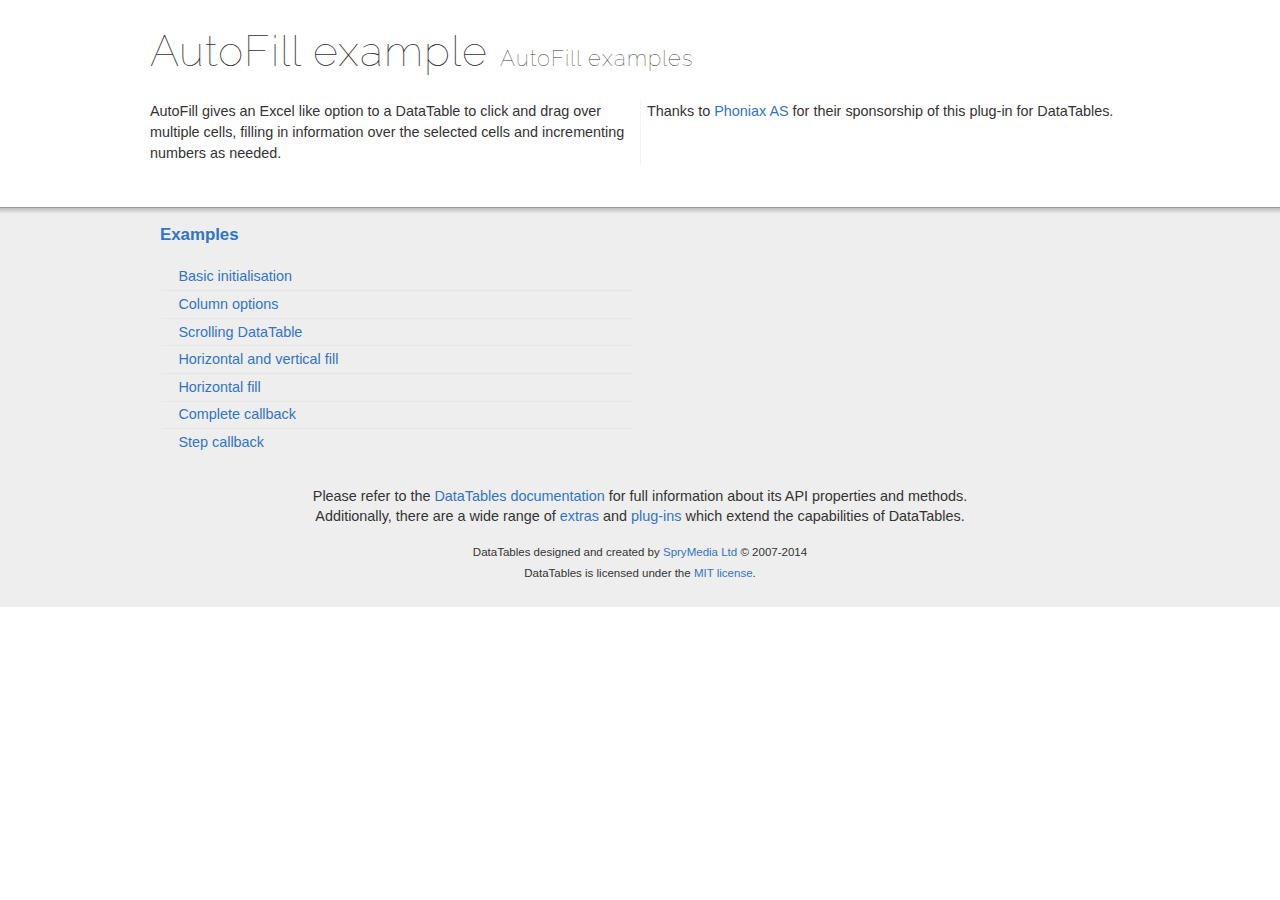
<file: module/MOD-INF/libs/DataTables-1.10.7/extensions/AutoFill/examples/index.html>
<!DOCTYPE html>
<html>
<head>
	<meta charset="utf-8">
	<link rel="shortcut icon" type="image/ico" href="http://www.datatables.net/favicon.ico">
	<meta name="viewport" content="initial-scale=1.0, maximum-scale=2.0">
	<link rel="stylesheet" type="text/css" href="../../../examples/resources/syntax/shCore.css">
	<link rel="stylesheet" type="text/css" href="../../../examples/resources/demo.css">
	<script type="text/javascript" language="javascript" src="../../../media/js/jquery.js"></script>
	<script type="text/javascript" language="javascript" src="../../../examples/resources/syntax/shCore.js"></script>
	<script type="text/javascript" language="javascript" src="../../../examples/resources/demo.js"></script>

	<title>AutoFill examples - AutoFill examples</title>
</head>

<body class="dt-example">
	<div class="container">
		<section>
			<h1>AutoFill example <span>AutoFill examples</span></h1>

			<div class="info">
				<p>AutoFill gives an Excel like option to a DataTable to click and drag over multiple cells, filling in
				information over the selected cells and incrementing numbers as needed.</p>

				<p>Thanks to <a href="http://www.phoniax.no/">Phoniax AS</a> for their sponsorship of this plug-in for
				DataTables.</p>
			</div>
		</section>
	</div>

	<section>
		<div class="footer">
			<div class="gradient"></div>

			<div class="liner">
				<div class="toc">
					<div class="toc-group">
						<h3><a href="./index.html">Examples</a></h3>
						<ul class="toc">
							<li><a href="./simple.html">Basic initialisation</a></li>
							<li><a href="./columns.html">Column options</a></li>
							<li><a href="./scrolling.html">Scrolling DataTable</a></li>
							<li><a href="./fill-both.html">Horizontal and vertical fill</a></li>
							<li><a href="./fill-horizontal.html">Horizontal fill</a></li>
							<li><a href="./complete-callback.html">Complete callback</a></li>
							<li><a href="./step-callback.html">Step callback</a></li>
						</ul>
					</div>
				</div>

				<div class="epilogue">
					<p>Please refer to the <a href="http://www.datatables.net">DataTables documentation</a> for full
					information about its API properties and methods.<br>
					Additionally, there are a wide range of <a href="http://www.datatables.net/extras">extras</a> and
					<a href="http://www.datatables.net/plug-ins">plug-ins</a> which extend the capabilities of
					DataTables.</p>

					<p class="copyright">DataTables designed and created by <a href=
					"http://www.sprymedia.co.uk">SpryMedia Ltd</a> &#169; 2007-2014<br>
					DataTables is licensed under the <a href="http://www.datatables.net/mit">MIT license</a>.</p>
				</div>
			</div>
		</div>
	</section>
</body>
</html>
</file>
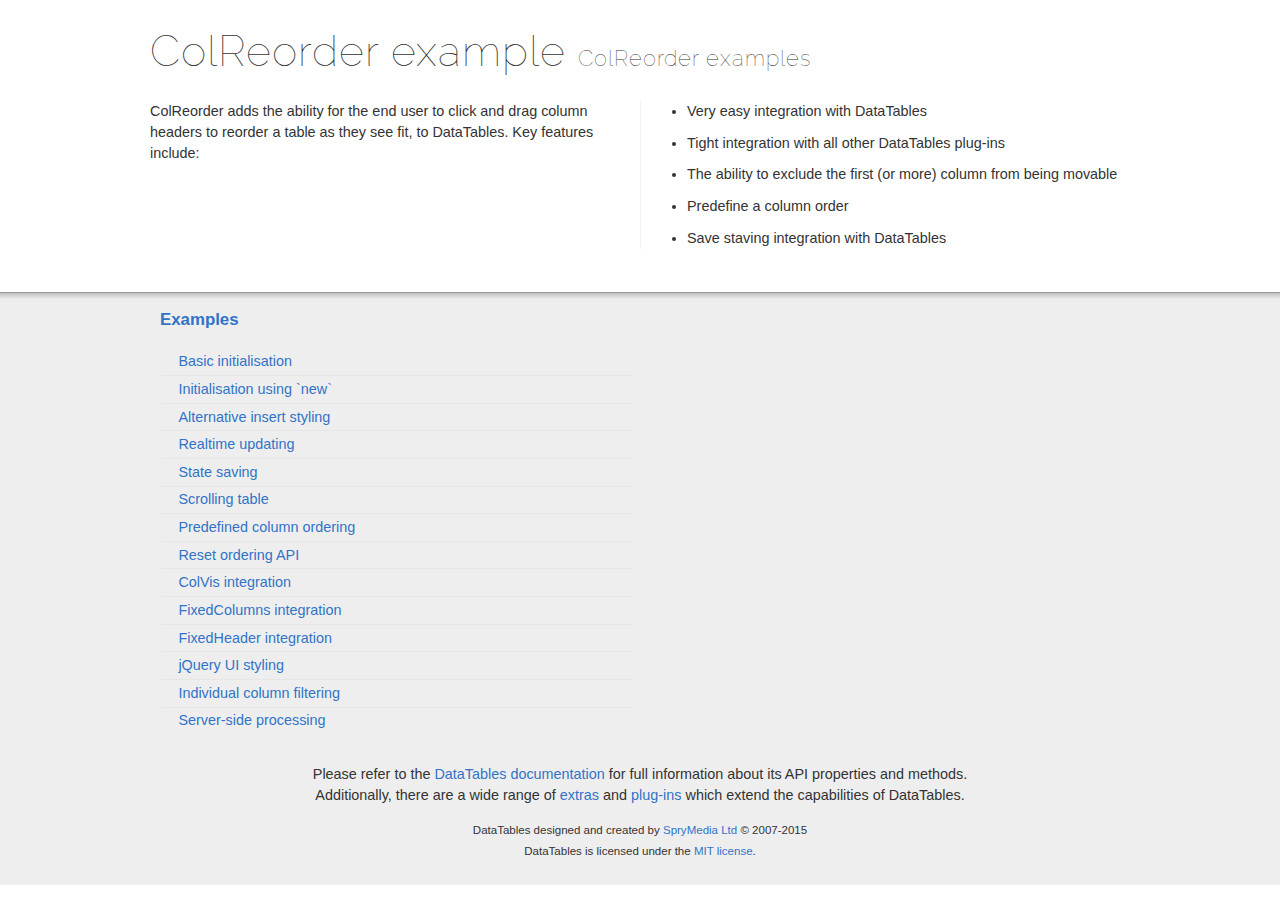
<file: module/MOD-INF/libs/DataTables-1.10.7/extensions/ColReorder/examples/index.html>
<!DOCTYPE html>
<html>
<head>
	<meta charset="utf-8">
	<link rel="shortcut icon" type="image/ico" href="http://www.datatables.net/favicon.ico">
	<meta name="viewport" content="initial-scale=1.0, maximum-scale=2.0">
	<link rel="stylesheet" type="text/css" href="../../../examples/resources/syntax/shCore.css">
	<link rel="stylesheet" type="text/css" href="../../../examples/resources/demo.css">
	<script type="text/javascript" language="javascript" src="../../../media/js/jquery.js"></script>
	<script type="text/javascript" language="javascript" src="../../../examples/resources/syntax/shCore.js"></script>
	<script type="text/javascript" language="javascript" src="../../../examples/resources/demo.js"></script>

	<title>ColReorder examples - ColReorder examples</title>
</head>

<body class="dt-example">
	<div class="container">
		<section>
			<h1>ColReorder example <span>ColReorder examples</span></h1>

			<div class="info">
				<p>ColReorder adds the ability for the end user to click and drag column headers to reorder a table as they see fit, to DataTables. Key features include:</p>

				<ul class="markdown">
					<li>Very easy integration with DataTables</li>
					<li>Tight integration with all other DataTables plug-ins</li>
					<li>The ability to exclude the first (or more) column from being movable</li>
					<li>Predefine a column order</li>
					<li>Save staving integration with DataTables</li>
				</ul>
			</div>
		</section>
	</div>

	<section>
		<div class="footer">
			<div class="gradient"></div>

			<div class="liner">
				<div class="toc">
					<div class="toc-group">
						<h3><a href="./index.html">Examples</a></h3>
						<ul class="toc">
							<li><a href="./simple.html">Basic initialisation</a></li>
							<li><a href="./new_init.html">Initialisation using `new`</a></li>
							<li><a href="./alt_insert.html">Alternative insert styling</a></li>
							<li><a href="./realtime.html">Realtime updating</a></li>
							<li><a href="./state_save.html">State saving</a></li>
							<li><a href="./scrolling.html">Scrolling table</a></li>
							<li><a href="./predefined.html">Predefined column ordering</a></li>
							<li><a href="./reset.html">Reset ordering API</a></li>
							<li><a href="./colvis.html">ColVis integration</a></li>
							<li><a href="./fixedcolumns.html">FixedColumns integration</a></li>
							<li><a href="./fixedheader.html">FixedHeader integration</a></li>
							<li><a href="./jqueryui.html">jQuery UI styling</a></li>
							<li><a href="./col_filter.html">Individual column filtering</a></li>
							<li><a href="./server_side.html">Server-side processing</a></li>
						</ul>
					</div>
				</div>

				<div class="epilogue">
					<p>Please refer to the <a href="http://www.datatables.net">DataTables documentation</a> for full information about its API properties and methods.<br>
					Additionally, there are a wide range of <a href="http://www.datatables.net/extras">extras</a> and <a href="http://www.datatables.net/plug-ins">plug-ins</a>
					which extend the capabilities of DataTables.</p>

					<p class="copyright">DataTables designed and created by <a href="http://www.sprymedia.co.uk">SpryMedia Ltd</a> &#169; 2007-2015<br>
					DataTables is licensed under the <a href="http://www.datatables.net/mit">MIT license</a>.</p>
				</div>
			</div>
		</div>
	</section>
</body>
</html>
</file>
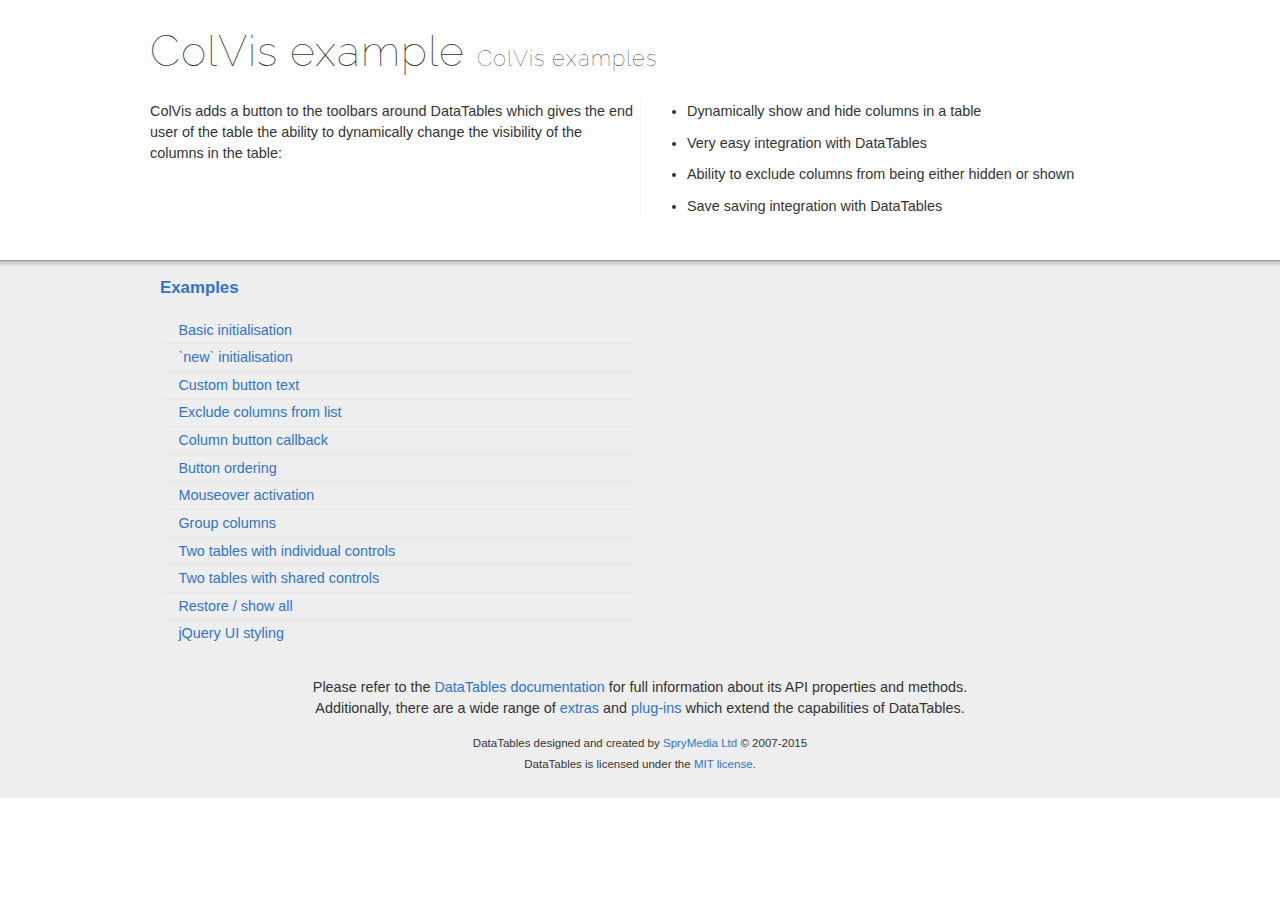
<file: module/MOD-INF/libs/DataTables-1.10.7/extensions/ColVis/examples/index.html>
<!DOCTYPE html>
<html>
<head>
	<meta charset="utf-8">
	<link rel="shortcut icon" type="image/ico" href="http://www.datatables.net/favicon.ico">
	<meta name="viewport" content="initial-scale=1.0, maximum-scale=2.0">
	<link rel="stylesheet" type="text/css" href="../../../examples/resources/syntax/shCore.css">
	<link rel="stylesheet" type="text/css" href="../../../examples/resources/demo.css">
	<script type="text/javascript" language="javascript" src="../../../media/js/jquery.js"></script>
	<script type="text/javascript" language="javascript" src="../../../examples/resources/syntax/shCore.js"></script>
	<script type="text/javascript" language="javascript" src="../../../examples/resources/demo.js"></script>

	<title>ColVis examples - ColVis examples</title>
</head>

<body class="dt-example">
	<div class="container">
		<section>
			<h1>ColVis example <span>ColVis examples</span></h1>

			<div class="info">
				<p>ColVis adds a button to the toolbars around DataTables which gives the end user of the table the ability to dynamically change the visibility of the columns in
				the table:</p>

				<ul class="markdown">
					<li>Dynamically show and hide columns in a table</li>
					<li>Very easy integration with DataTables</li>
					<li>Ability to exclude columns from being either hidden or shown</li>
					<li>Save saving integration with DataTables</li>
				</ul>
			</div>
		</section>
	</div>

	<section>
		<div class="footer">
			<div class="gradient"></div>

			<div class="liner">
				<div class="toc">
					<div class="toc-group">
						<h3><a href="./index.html">Examples</a></h3>
						<ul class="toc">
							<li><a href="./simple.html">Basic initialisation</a></li>
							<li><a href="./new_init.html">`new` initialisation</a></li>
							<li><a href="./text.html">Custom button text</a></li>
							<li><a href="./exclude_columns.html">Exclude columns from list</a></li>
							<li><a href="./title_callback.html">Column button callback</a></li>
							<li><a href="./button_order.html">Button ordering</a></li>
							<li><a href="./mouseover.html">Mouseover activation</a></li>
							<li><a href="./group_columns.html">Group columns</a></li>
							<li><a href="./two_tables.html">Two tables with individual controls</a></li>
							<li><a href="./two_tables_identical.html">Two tables with shared controls</a></li>
							<li><a href="./restore.html">Restore / show all</a></li>
							<li><a href="./jqueryui.html">jQuery UI styling</a></li>
						</ul>
					</div>
				</div>

				<div class="epilogue">
					<p>Please refer to the <a href="http://www.datatables.net">DataTables documentation</a> for full information about its API properties and methods.<br>
					Additionally, there are a wide range of <a href="http://www.datatables.net/extras">extras</a> and <a href="http://www.datatables.net/plug-ins">plug-ins</a>
					which extend the capabilities of DataTables.</p>

					<p class="copyright">DataTables designed and created by <a href="http://www.sprymedia.co.uk">SpryMedia Ltd</a> &#169; 2007-2015<br>
					DataTables is licensed under the <a href="http://www.datatables.net/mit">MIT license</a>.</p>
				</div>
			</div>
		</div>
	</section>
</body>
</html>
</file>
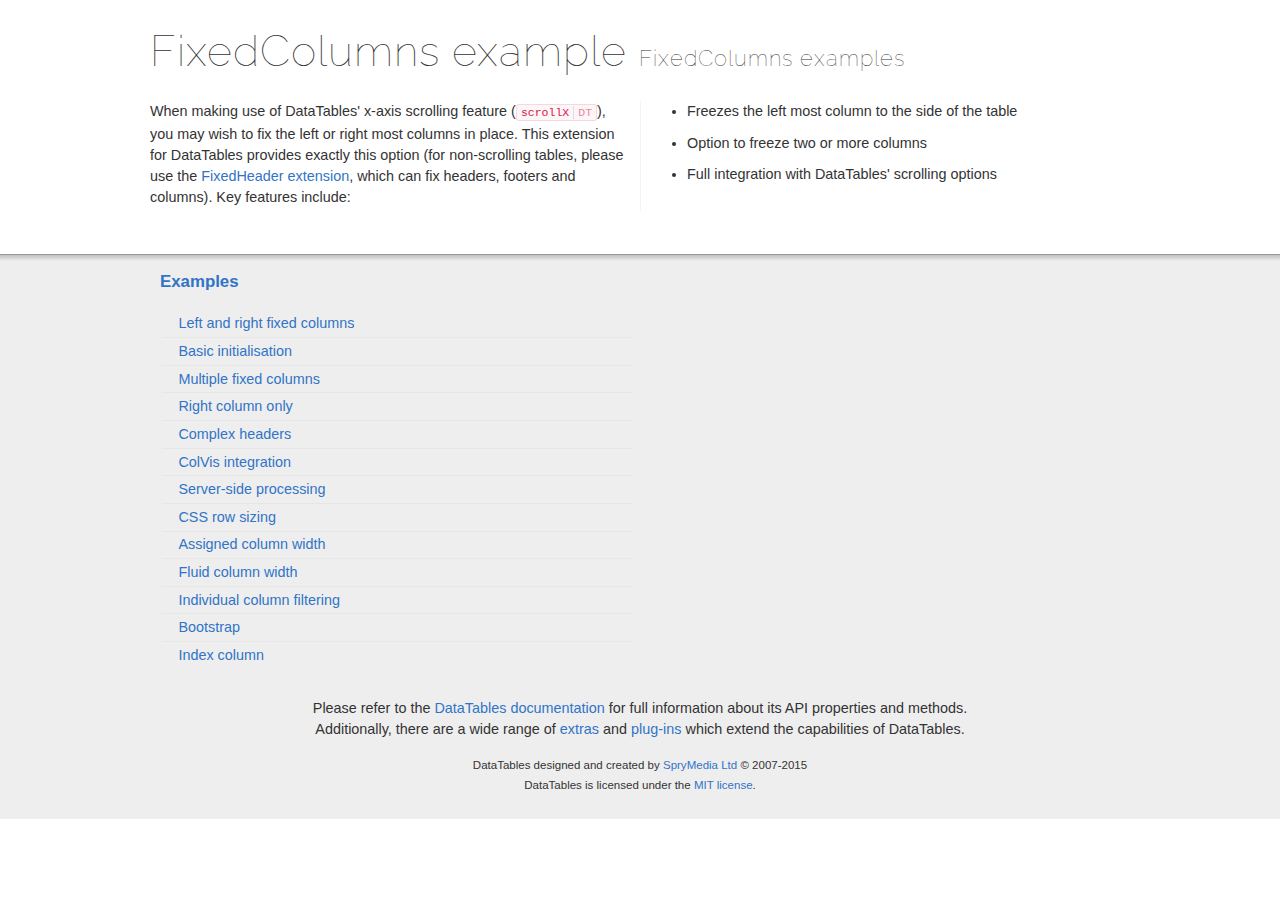
<file: module/MOD-INF/libs/DataTables-1.10.7/extensions/FixedColumns/examples/index.html>
<!DOCTYPE html>
<html>
<head>
	<meta charset="utf-8">
	<link rel="shortcut icon" type="image/ico" href="http://www.datatables.net/favicon.ico">
	<meta name="viewport" content="initial-scale=1.0, maximum-scale=2.0">
	<link rel="stylesheet" type="text/css" href="../../../examples/resources/syntax/shCore.css">
	<link rel="stylesheet" type="text/css" href="../../../examples/resources/demo.css">
	<script type="text/javascript" language="javascript" src="../../../media/js/jquery.js"></script>
	<script type="text/javascript" language="javascript" src="../../../examples/resources/syntax/shCore.js"></script>
	<script type="text/javascript" language="javascript" src="../../../examples/resources/demo.js"></script>

	<title>FixedColumns examples - FixedColumns examples</title>
</head>

<body class="dt-example">
	<div class="container">
		<section>
			<h1>FixedColumns example <span>FixedColumns examples</span></h1>

			<div class="info">
				<p>When making use of DataTables' x-axis scrolling feature (<a href="//datatables.net/reference/option/scrollX"><code class="option" title=
				"DataTables initialisation option">scrollX<span>DT</span></code></a>), you may wish to fix the left or right most columns in place. This extension for DataTables
				provides exactly this option (for non-scrolling tables, please use the <a href="//datatables.net/extensions/fixedheader">FixedHeader extension</a>, which can fix
				headers, footers and columns). Key features include:</p>

				<ul class="markdown">
					<li>Freezes the left most column to the side of the table</li>
					<li>Option to freeze two or more columns</li>
					<li>Full integration with DataTables' scrolling options</li>
				</ul>
			</div>
		</section>
	</div>

	<section>
		<div class="footer">
			<div class="gradient"></div>

			<div class="liner">
				<div class="toc">
					<div class="toc-group">
						<h3><a href="./index.html">Examples</a></h3>
						<ul class="toc">
							<li><a href="./left_right_columns.html">Left and right fixed columns</a></li>
							<li><a href="./simple.html">Basic initialisation</a></li>
							<li><a href="./two_columns.html">Multiple fixed columns</a></li>
							<li><a href="./right_column.html">Right column only</a></li>
							<li><a href="./rowspan.html">Complex headers</a></li>
							<li><a href="./colvis.html">ColVis integration</a></li>
							<li><a href="./server-side-processing.html">Server-side processing</a></li>
							<li><a href="./css_size.html">CSS row sizing</a></li>
							<li><a href="./size_fixed.html">Assigned column width</a></li>
							<li><a href="./size_fluid.html">Fluid column width</a></li>
							<li><a href="./col_filter.html">Individual column filtering</a></li>
							<li><a href="./bootstrap.html">Bootstrap</a></li>
							<li><a href="./index_column.html">Index column</a></li>
						</ul>
					</div>
				</div>

				<div class="epilogue">
					<p>Please refer to the <a href="http://www.datatables.net">DataTables documentation</a> for full information about its API properties and methods.<br>
					Additionally, there are a wide range of <a href="http://www.datatables.net/extras">extras</a> and <a href="http://www.datatables.net/plug-ins">plug-ins</a>
					which extend the capabilities of DataTables.</p>

					<p class="copyright">DataTables designed and created by <a href="http://www.sprymedia.co.uk">SpryMedia Ltd</a> &#169; 2007-2015<br>
					DataTables is licensed under the <a href="http://www.datatables.net/mit">MIT license</a>.</p>
				</div>
			</div>
		</div>
	</section>
</body>
</html>
</file>
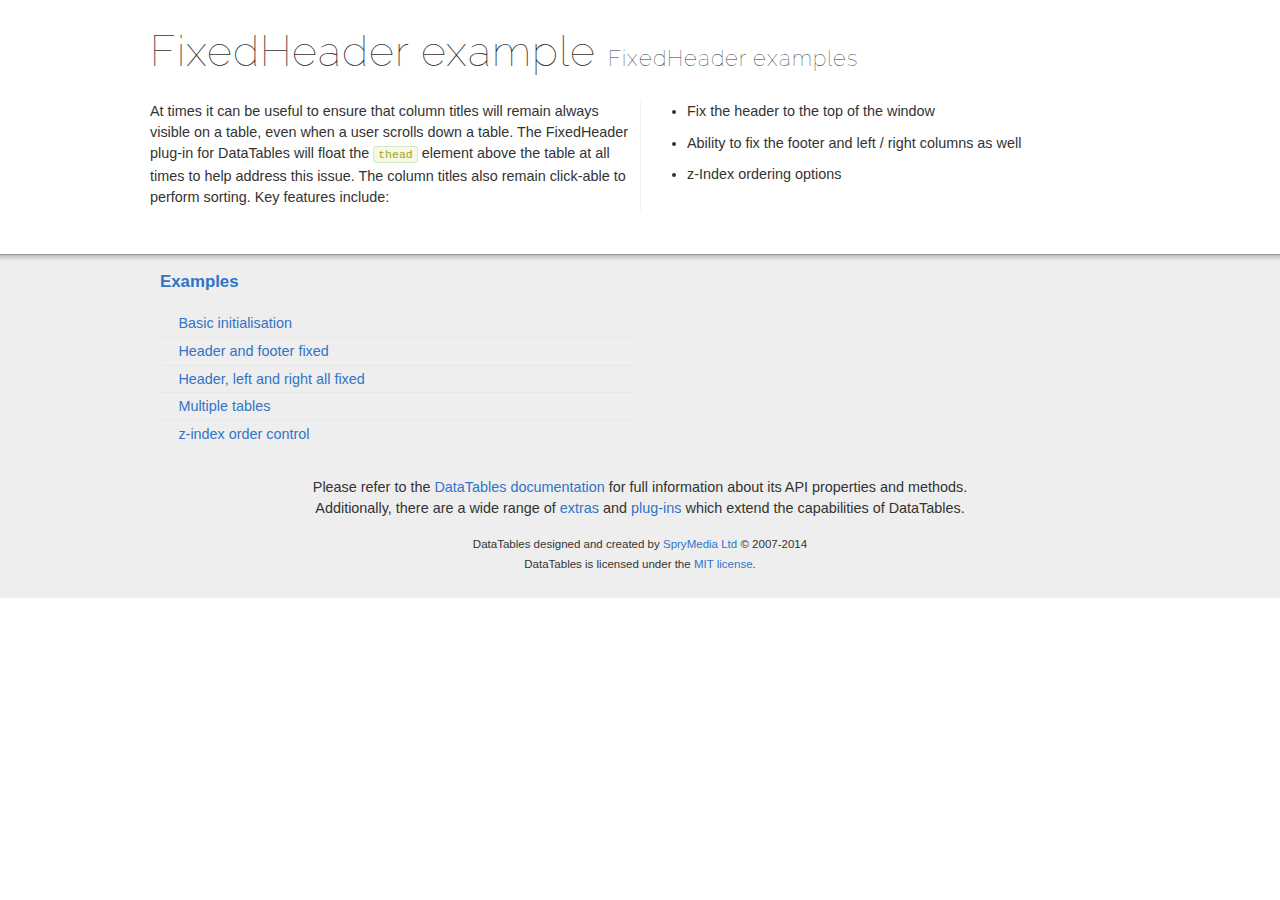
<file: module/MOD-INF/libs/DataTables-1.10.7/extensions/FixedHeader/examples/index.html>
<!DOCTYPE html>
<html>
<head>
	<meta charset="utf-8">
	<link rel="shortcut icon" type="image/ico" href="http://www.datatables.net/favicon.ico">
	<meta name="viewport" content="initial-scale=1.0, maximum-scale=2.0">
	<link rel="stylesheet" type="text/css" href="../../../examples/resources/syntax/shCore.css">
	<link rel="stylesheet" type="text/css" href="../../../examples/resources/demo.css">
	<script type="text/javascript" language="javascript" src="../../../media/js/jquery.js"></script>
	<script type="text/javascript" language="javascript" src="../../../examples/resources/syntax/shCore.js"></script>
	<script type="text/javascript" language="javascript" src="../../../examples/resources/demo.js"></script>

	<title>FixedHeader examples - FixedHeader examples</title>
</head>

<body class="dt-example">
	<div class="container">
		<section>
			<h1>FixedHeader example <span>FixedHeader examples</span></h1>

			<div class="info">
				<p>At times it can be useful to ensure that column titles will remain always visible on a table, even
				when a user scrolls down a table. The FixedHeader plug-in for DataTables will float the <code class=
				"tag" title="HTML tag">thead</code> element above the table at all times to help address this issue.
				The column titles also remain click-able to perform sorting. Key features include:</p>

				<ul class="markdown">
					<li>Fix the header to the top of the window</li>
					<li>Ability to fix the footer and left / right columns as well</li>
					<li>z-Index ordering options</li>
				</ul>
			</div>
		</section>
	</div>

	<section>
		<div class="footer">
			<div class="gradient"></div>

			<div class="liner">
				<div class="toc">
					<div class="toc-group">
						<h3><a href="./index.html">Examples</a></h3>
						<ul class="toc">
							<li><a href="./simple.html">Basic initialisation</a></li>
							<li><a href="./header_footer.html">Header and footer fixed</a></li>
							<li><a href="./top_left_right.html">Header, left and right all fixed</a></li>
							<li><a href="./two_tables.html">Multiple tables</a></li>
							<li><a href="./zIndexes.html">z-index order control</a></li>
						</ul>
					</div>
				</div>

				<div class="epilogue">
					<p>Please refer to the <a href="http://www.datatables.net">DataTables documentation</a> for full
					information about its API properties and methods.<br>
					Additionally, there are a wide range of <a href="http://www.datatables.net/extras">extras</a> and
					<a href="http://www.datatables.net/plug-ins">plug-ins</a> which extend the capabilities of
					DataTables.</p>

					<p class="copyright">DataTables designed and created by <a href=
					"http://www.sprymedia.co.uk">SpryMedia Ltd</a> &#169; 2007-2014<br>
					DataTables is licensed under the <a href="http://www.datatables.net/mit">MIT license</a>.</p>
				</div>
			</div>
		</div>
	</section>
</body>
</html>
</file>
<file: module/MOD-INF/libs/DataTables-1.10.7/examples/resources/syntax/shCore.css>
/**
 * SyntaxHighlighter
 * http://alexgorbatchev.com/SyntaxHighlighter
 *
 * SyntaxHighlighter is donationware. If you are using it, please donate.
 * http://alexgorbatchev.com/SyntaxHighlighter/donate.html
 *
 * @version
 * 3.0.83 (July 02 2010)
 * 
 * @copyright
 * Copyright (C) 2004-2010 Alex Gorbatchev.
 *
 * @license
 * Dual licensed under the MIT and GPL licenses.
 */
.syntaxhighlighter a,
.syntaxhighlighter div,
.syntaxhighlighter code,
.syntaxhighlighter table,
.syntaxhighlighter table td,
.syntaxhighlighter table tr,
.syntaxhighlighter table tbody,
.syntaxhighlighter table thead,
.syntaxhighlighter table caption,
.syntaxhighlighter textarea {
  -moz-border-radius: 0 0 0 0 !important;
  -webkit-border-radius: 0 0 0 0 !important;
  background: none !important;
  border: 0 !important;
  bottom: auto !important;
  float: none !important;
  height: auto !important;
  left: auto !important;
  line-height: 1.1em !important;
  margin: 0 !important;
  outline: 0 !important;
  overflow: visible !important;
  padding: 0 !important;
  position: static !important;
  right: auto !important;
  text-align: left !important;
  top: auto !important;
  vertical-align: baseline !important;
  width: auto !important;
  box-sizing: content-box !important;
  font-family: "Source Code Pro","Consolas","Monaco","Bitstream Vera Sans Mono","Courier New",Courier,monospace !important;
  font-weight: normal !important;
  font-style: normal !important;
  font-size: 1em !important;
  min-height: inherit !important;
  min-height: auto !important;
}

.syntaxhighlighter {
  width: 100% !important;
  margin: 1em 0 1em 0 !important;
  position: relative !important;
  overflow: auto !important;
  font-size: 1em !important;
}
.syntaxhighlighter.source {
  overflow: hidden !important;
}
.syntaxhighlighter .bold {
  font-weight: bold !important;
}
.syntaxhighlighter .italic {
  font-style: italic !important;
}
.syntaxhighlighter .line {
  white-space: nowrap !important;
}
.syntaxhighlighter table {
  width: 100% !important;
}
.syntaxhighlighter table caption {
  text-align: left !important;
  padding: .5em 0 0.5em 1em !important;
}
.syntaxhighlighter table td.code {
  width: 100% !important;
}
.syntaxhighlighter table td.code .container {
  position: relative !important;
}
.syntaxhighlighter table td.code .container textarea {
  box-sizing: border-box !important;
  position: absolute !important;
  left: 0 !important;
  top: 0 !important;
  width: 100% !important;
  height: 100% !important;
  border: none !important;
  background: white !important;
  padding-left: 1em !important;
  overflow: hidden !important;
  white-space: pre !important;
}
.syntaxhighlighter table td.gutter .line {
  text-align: right !important;
  padding: 2px 0.5em 2px 1em !important;
}
.syntaxhighlighter table td.code .line {
  padding: 2px 1em !important;
}
.syntaxhighlighter.nogutter td.code .container textarea, .syntaxhighlighter.nogutter td.code .line {
  padding-left: 0em !important;
}
.syntaxhighlighter.show {
  display: block !important;
}
.syntaxhighlighter.collapsed table {
  display: none !important;
}
.syntaxhighlighter.collapsed .toolbar {
  padding: 0.1em 0.8em 0em 0.8em !important;
  font-size: 1em !important;
  position: static !important;
  width: auto !important;
  height: auto !important;
}
.syntaxhighlighter.collapsed .toolbar span {
  display: inline !important;
  margin-right: 1em !important;
}
.syntaxhighlighter.collapsed .toolbar span a {
  padding: 0 !important;
  display: none !important;
}
.syntaxhighlighter.collapsed .toolbar span a.expandSource {
  display: inline !important;
}
.syntaxhighlighter .toolbar {
  position: absolute !important;
  right: 1px !important;
  top: 1px !important;
  font-size: 10px !important;
  z-index: 7 !important;
}
.syntaxhighlighter .toolbar span.title {
  display: inline !important;
}
.syntaxhighlighter .toolbar a {
  display: block !important;
  text-align: center !important;
  text-decoration: none !important;
  padding-top: 1px !important;
}
.syntaxhighlighter .toolbar a.expandSource {
  display: none !important;
}
.syntaxhighlighter.ie {
  font-size: .9em !important;
  padding: 1px 0 1px 0 !important;
}
.syntaxhighlighter.ie .toolbar {
  line-height: 8px !important;
}
.syntaxhighlighter.ie .toolbar a {
  padding-top: 0px !important;
}
.syntaxhighlighter.printing .line.alt1 .content,
.syntaxhighlighter.printing .line.alt2 .content,
.syntaxhighlighter.printing .line.highlighted .number,
.syntaxhighlighter.printing .line.highlighted.alt1 .content,
.syntaxhighlighter.printing .line.highlighted.alt2 .content {
  background: none !important;
}
.syntaxhighlighter.printing .line .number {
  color: #bbbbbb !important;
}
.syntaxhighlighter.printing .line .content {
  color: black !important;
}
.syntaxhighlighter.printing .toolbar {
  display: none !important;
}
.syntaxhighlighter.printing a {
  text-decoration: none !important;
}
.syntaxhighlighter.printing .plain, .syntaxhighlighter.printing .plain a {
  color: black !important;
}
.syntaxhighlighter.printing .comments, .syntaxhighlighter.printing .comments a {
  color: #008200 !important;
}
.syntaxhighlighter.printing .string, .syntaxhighlighter.printing .string a {
  color: blue !important;
}
.syntaxhighlighter.printing .keyword {
  color: #006699 !important;
  font-weight: bold !important;
}
.syntaxhighlighter.printing .preprocessor {
  color: gray !important;
}
.syntaxhighlighter.printing .variable {
  color: #aa7700 !important;
}
.syntaxhighlighter.printing .value {
  color: #009900 !important;
}
.syntaxhighlighter.printing .functions {
  color: #ff1493 !important;
}
.syntaxhighlighter.printing .constants {
  color: #0066cc !important;
}
.syntaxhighlighter.printing .script {
  font-weight: bold !important;
}
.syntaxhighlighter.printing .color1, .syntaxhighlighter.printing .color1 a {
  color: gray !important;
}
.syntaxhighlighter.printing .color2, .syntaxhighlighter.printing .color2 a {
  color: #ff1493 !important;
}
.syntaxhighlighter.printing .color3, .syntaxhighlighter.printing .color3 a {
  color: red !important;
}
.syntaxhighlighter.printing .break, .syntaxhighlighter.printing .break a {
  color: black !important;
}



/**
 * SyntaxHighlighter
 * http://alexgorbatchev.com/SyntaxHighlighter
 *
 * SyntaxHighlighter is donationware. If you are using it, please donate.
 * http://alexgorbatchev.com/SyntaxHighlighter/donate.html
 *
 * @version
 * 3.0.83 (July 02 2010)
 * 
 * @copyright
 * Copyright (C) 2004-2010 Alex Gorbatchev.
 *
 * @license
 * Dual licensed under the MIT and GPL licenses.
 */
.syntaxhighlighter {
  background-color: white !important;
  font-size: 13px !important;
  overflow: visible !important;
}
.syntaxhighlighter .line.alt1 {
  background-color: white !important;
}
.syntaxhighlighter .line.alt2 {
  background-color: #F8F8F8 !important;
}
.syntaxhighlighter .line.highlighted.alt1, .syntaxhighlighter .line.highlighted.alt2 {
  background-color: #e0e0e0 !important;
}
.syntaxhighlighter .line.highlighted.number {
  color: black !important;
}
.syntaxhighlighter table caption {
  color: black !important;
}
.syntaxhighlighter .gutter {
}
.syntaxhighlighter .gutter div {
  color: #5C5C5C !important;
}
.syntaxhighlighter .gutter .line.alt1, .syntaxhighlighter  .gutter .line.alt2 {
  background-color: white !important;
}
.odd .syntaxhighlighter .gutter .line.alt1, .odd .syntaxhighlighter  .gutter .line.alt2 {
  background-color: #F2F2F2 !important;
}
.syntaxhighlighter .gutter .line {
  border-right: 3px solid #4E6CA3 !important;
}
.syntaxhighlighter .gutter .line.highlighted {
  background-color: #4E6CA3 !important;
  color: white !important;
}
.syntaxhighlighter.printing .line .content {
  border: none !important;
}
.syntaxhighlighter.collapsed {
  overflow: visible !important;
}
.syntaxhighlighter.collapsed .toolbar {
  color: blue !important;
  background: white !important;
  border: 1px solid #4E6CA3 !important;
}
.syntaxhighlighter.collapsed .toolbar a {
  color: blue !important;
}
.syntaxhighlighter.collapsed .toolbar a:hover {
  color: red !important;
}
.syntaxhighlighter .toolbar {
  color: white !important;
  border: none !important;
}
.syntaxhighlighter .toolbar a {
  font: 100%/1.45em "Lucida Grande", Verdana, Arial, Helvetica, sans-serif !important;
  color: white !important;
  background: #4E6CA3 !important;
  float: right !important;
  padding: 2px 5px !important;
  clear: both;
}
.syntaxhighlighter .toolbar a:hover {
  color: #b7c5df !important;
  background: #39568b !important;
}
.syntaxhighlighter .plain, .syntaxhighlighter .plain a {
  color: black !important;
}
.syntaxhighlighter .comments, .syntaxhighlighter .comments a {
  color: #008200 !important;
}
.syntaxhighlighter .string, .syntaxhighlighter .string a {
  color: blue !important;
}
.syntaxhighlighter .keyword {
  color: #006699 !important;
}
.syntaxhighlighter .preprocessor {
  color: gray !important;
}
.syntaxhighlighter .variable {
  color: #aa7700 !important;
}
.syntaxhighlighter .value {
  color: #009900 !important;
}
.syntaxhighlighter .functions {
  color: #ff1493 !important;
}
.syntaxhighlighter .constants {
  color: #0066cc !important;
}
.syntaxhighlighter .script {
  font-weight: bold !important;
  color: #006699 !important;
  background-color: none !important;
}
.syntaxhighlighter .color1, .syntaxhighlighter .color1 a {
  color: gray !important;
}
.syntaxhighlighter .color2, .syntaxhighlighter .color2 a {
  color: #ff1493 !important;
}
.syntaxhighlighter .color3, .syntaxhighlighter .color3 a {
  color: red !important;
}

.syntaxhighlighter .keyword {
  font-weight: bold !important;
}

.datatables_ref:hover {
	text-decoration: underline;
	cursor: pointer;
	*cursor: hand;
}

.syntaxhighlighter .dtapi {
	color: #069;
}

.syntaxhighlighter .dtapi:hover {
	text-decoration: underline;
	cursor: pointer;
	*cursor: hand;
}

.syntaxhighlighter table {
  table-layout: fixed !important;
}

.syntaxhighlighter table td.gutter {
  width: 46px !important; /* enough for three digits */
}

.syntaxhighlighter table td.code {
  width: auto !important;
  overflow: auto !important;
}
</file>
<file: module/MOD-INF/libs/DataTables-1.10.7/examples/resources/demo.css>
@import url(http://fonts.googleapis.com/css?family=Raleway:100);

body {
	font: 90%/1.45em "Helvetica Neue", HelveticaNeue, Arial, Helvetica, sans-serif;
	margin: 0;
	padding: 0;
	color: #333;
	background-color: #fff;
}

body.dt-example-bootstrap {
	font-family: "Helvetica Neue",Helvetica,Arial,sans-serif;
	font-size: 14px;
	line-height: 1.42857143;
}

div.container {
	max-width: 980px;
	margin: 0 auto;
}

h1 {
	font-family: 'HelveticaNeue-UltraLight', 'Helvetica Neue UltraLight', 'Raleway', 'Helvetica Neue', Arial, Helvetica, sans-serif;
    font-weight: 100;
    letter-spacing: 1px;
	font-size: 3em;
	line-height: 1em;
}

h1 span {
	font-size: 0.5em;
	line-height: 1em;
}

a {
	cursor: pointer;
	color: #3174c7;
	text-decoration: none;
}

a:hover {
	text-decoration: underline;
}

div.toc ul {
	color: #4E6CA3;
	list-style-type: none;
	padding-left: 0;
}

div.toc li {
	padding: 0.2em 1em;
	border-left: 4px solid transparent;
	border-bottom: 1px solid #e6e6e6;
}

div.toc li.active {
	border-left: 4px solid #458ae0;
}


div.toc li:first-child {
	border-top: 1px solid #efefef;
}

div.toc li:last-child {
	border-bottom: 1px solid #efefef;
}


div.epilogue {
	text-align: center;
}

p.copyright {
	font-size: 0.8em;
	padding-bottom: 2em;
	margin-bottom: 0;
}

.clear {
	clear: both;
	height: 0;
}


div.info {
	margin-bottom: 2em;

	-webkit-column-count: 2;
	   -moz-column-count: 2;
	    -ms-column-count: 2;
	     -o-column-count: 2;
	column-count: 2;


	-webkit-column-rule: 1px solid #F3F3F3;
	   -moz-column-rule: 1px solid #F3F3F3;
	    -ms-column-rule: 1px solid #F3F3F3;
	     -o-column-rule: 1px solid #F3F3F3;
	column-rule: 1px solid #F3F3F3;
}

div.info > * {
	-webkit-column-break-inside: avoid;
	break-inside: avoid;
}

div.info li {
	margin-top: 0.75em;
}

div.info p:first-child {
	margin-top: 0;
}

div.footer {
	position: relative;
	margin-top: 3em;
	border-top: 1px solid #999;
	background-color: #eee;
}

div.footer > div.liner {
	max-width: 960px;
	margin: 0 auto;
}

div.footer > div.gradient {
	position: absolute;
	top: 0;
	left: 0;
	width: 100%;
	height: 6px;

	background: -moz-linear-gradient(top, rgba(0,0,0,0.2) 0%, rgba(0,0,0,0) 100%); /* FF3.6+ */
	background: -webkit-gradient(linear, left top, left bottom, color-stop(0%,rgba(0,0,0,0.2)), color-stop(100%,rgba(0,0,0,0))); /* Chrome,Safari4+ */
	background: -webkit-linear-gradient(top, rgba(0,0,0,0.2) 0%,rgba(0,0,0,0) 100%); /* Chrome10+,Safari5.1+ */
	background: -o-linear-gradient(top, rgba(0,0,0,0.2) 0%,rgba(0,0,0,0) 100%); /* Opera 11.10+ */
	background: -ms-linear-gradient(top, rgba(0,0,0,0.2) 0%,rgba(0,0,0,0) 100%); /* IE10+ */
	background: linear-gradient(to bottom, rgba(0,0,0,0.2) 0%,rgba(0,0,0,0) 100%); /* W3C */
	filter: progid:DXImageTransform.Microsoft.gradient( startColorstr='#a6000000', endColorstr='#00000000',GradientType=0 ); /* IE6-9 */
}

div.toc {
	-webkit-column-count: 2;
	   -moz-column-count: 2;
	    -ms-column-count: 2;
	     -o-column-count: 2;
	column-count: 2;
}

div.toc-group {
	display: inline-block;
	width: 100%;
}

div.box {
	overflow: auto;
	height: 8em;
	padding: 1em;
	color: #444;
	background-color: #fcfcfc;
	border: 1px solid #e0e0e0;
	margin-bottom: 2em;
}


code {
	font-family: "Source Code Pro", Consolas, Menlo, Monaco, "Courier New", monospace;
	padding: 1px 4px;
	font-size: 0.8em;

	color: #444;
	background-color: #fcfcfc;

	border: 1px solid #e0e0e0;
	-webkit-border-radius: 3px;
	   -moz-border-radius: 3px;
	        border-radius: 3px;
}

code > span {
	border-left: 1px solid rgba( 0, 0, 0, 0.2 );
	margin-left: 4px;
	padding-left: 4px;
	opacity: 0.5;
}

code.option {
	color: #D14; /* red */
	background-color: #fcf6f8;
	border: 1px solid #f7d6df;
}

code.path {
	color: #095c05; /* dark green */
	border: 1px solid #D6E9C6;
}

code.tag {
	color: #a1a713; /* yellow */
	background-color: #f7f8e6;
	border: 1px solid #D6E9C6;
}

code.api {
	color: #0c199c; /* dark blue */
	background-color: #f4f5fc;
	border: 1px solid #c6cbe9;
}

code.type {
	color: #d119cf; /* purple */
	background-color: #faebfa;
	border: 1px solid #f3aef2;
}

code.event {
	color: #2a839e; /* deep aqua */
	background-color: #f5fafb;
	border: 1px solid #a8ddec;
}

code.string {
	color: #e8941e; /* orange */
	background-color: #fcf8f1;
	border: 1px solid #f7e4c9;
}

code.field {
	color: #ad1ee8; /* purple */
	background-color: #f9f1fc;
	border: 1px solid #ebc9f7;
}

code.multiline {
	display: inline-block;
	width: 95%;
}


ul.tabs {
	position: relative;
	top: 1px;
	height: 40px;
	margin: 20px 20px 0 0;
}


ul.tabs li {
	display: block;
	float: left;
	padding: 0 15px;
	height: 40px;
	font-size: 1.2em;
	margin: 0 5px;
	cursor: pointer;
	line-height: 40px;
	color: #121e32;
	border: 1px solid white;
	border-bottom: none;
	margin-top: -1px;
}

ul.tabs li.active {
	border: 1px solid #ccc;
	border-bottom: 1px solid white;
	margin-top: 0;
	border-top-left-radius: 5px;
	border-top-right-radius: 5px;
}

ul.tabs li:hover {
	background-color: #fafafa;
}

ul.tabs li.active:hover {
	background-color: white;
}

div.tabs {
	clear: both;
	margin-top: -1px;
}

div.tabs>div {
	padding: 0 15px;
	border: 1px solid #ccc;
	margin-top: 1px;
	display: none;
	border-radius: 5px;
	box-shadow: 2px 2px 2px #bbb;
}

div.tabs>div h1 {
	border-bottom: none;
	margin-top: 1em;
}

div.column_half {
	float: left;
	width: 49%;
	padding-right: 1%;
}


@media only screen and (max-width : 979px) {
	div.container,
	div.footer {
		padding: 0 1em;
	}
}

@media
	screen and (max-width : 767px),
	screen and (max-width : 768px) and (orientation: portrait) {
	div.info {
		-webkit-column-count: 1;
		   -moz-column-count: 1;
		    -ms-column-count: 1;
		     -o-column-count: 1;
		column-count: 1;
	}

	div.toc {
		-webkit-column-count: 1;
		   -moz-column-count: 1;
		    -ms-column-count: 1;
		     -o-column-count: 1;
		column-count: 1;
	}

	h1 span {
		display: block;
	}
}
</file>
